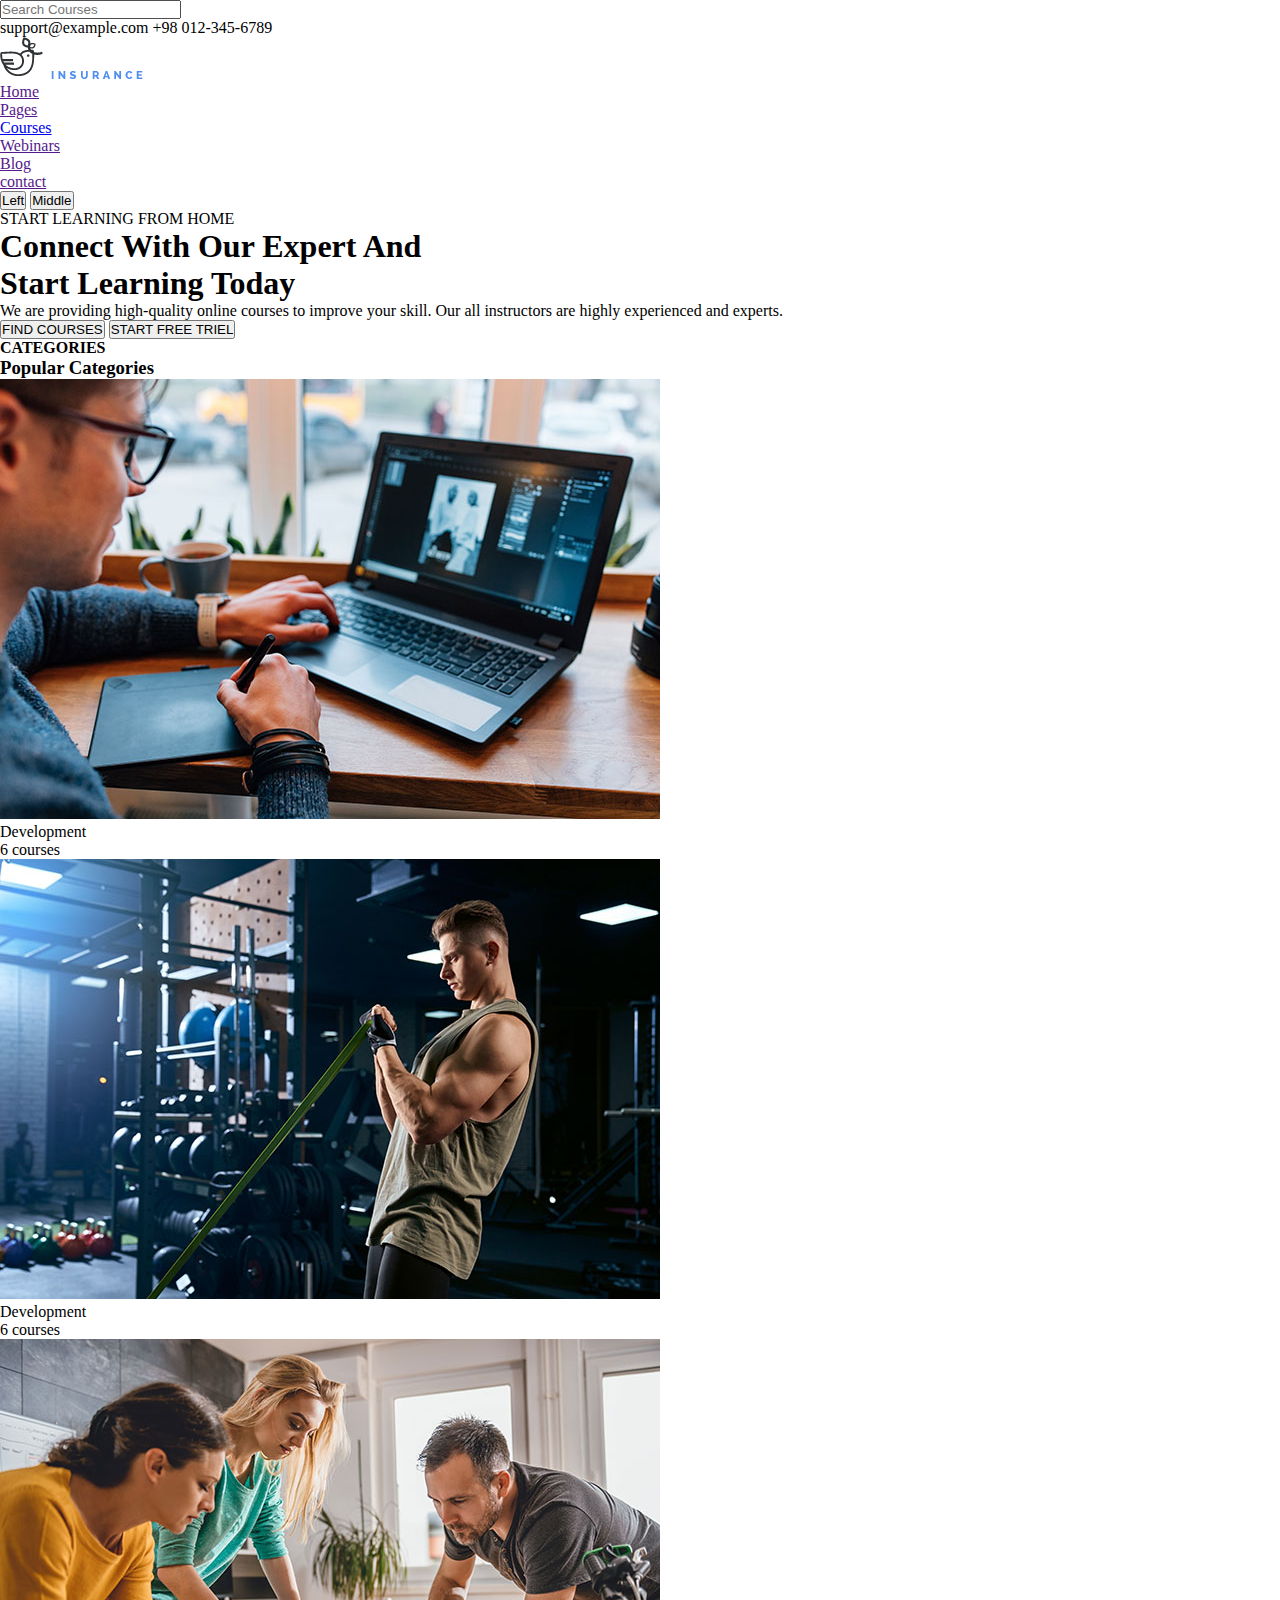
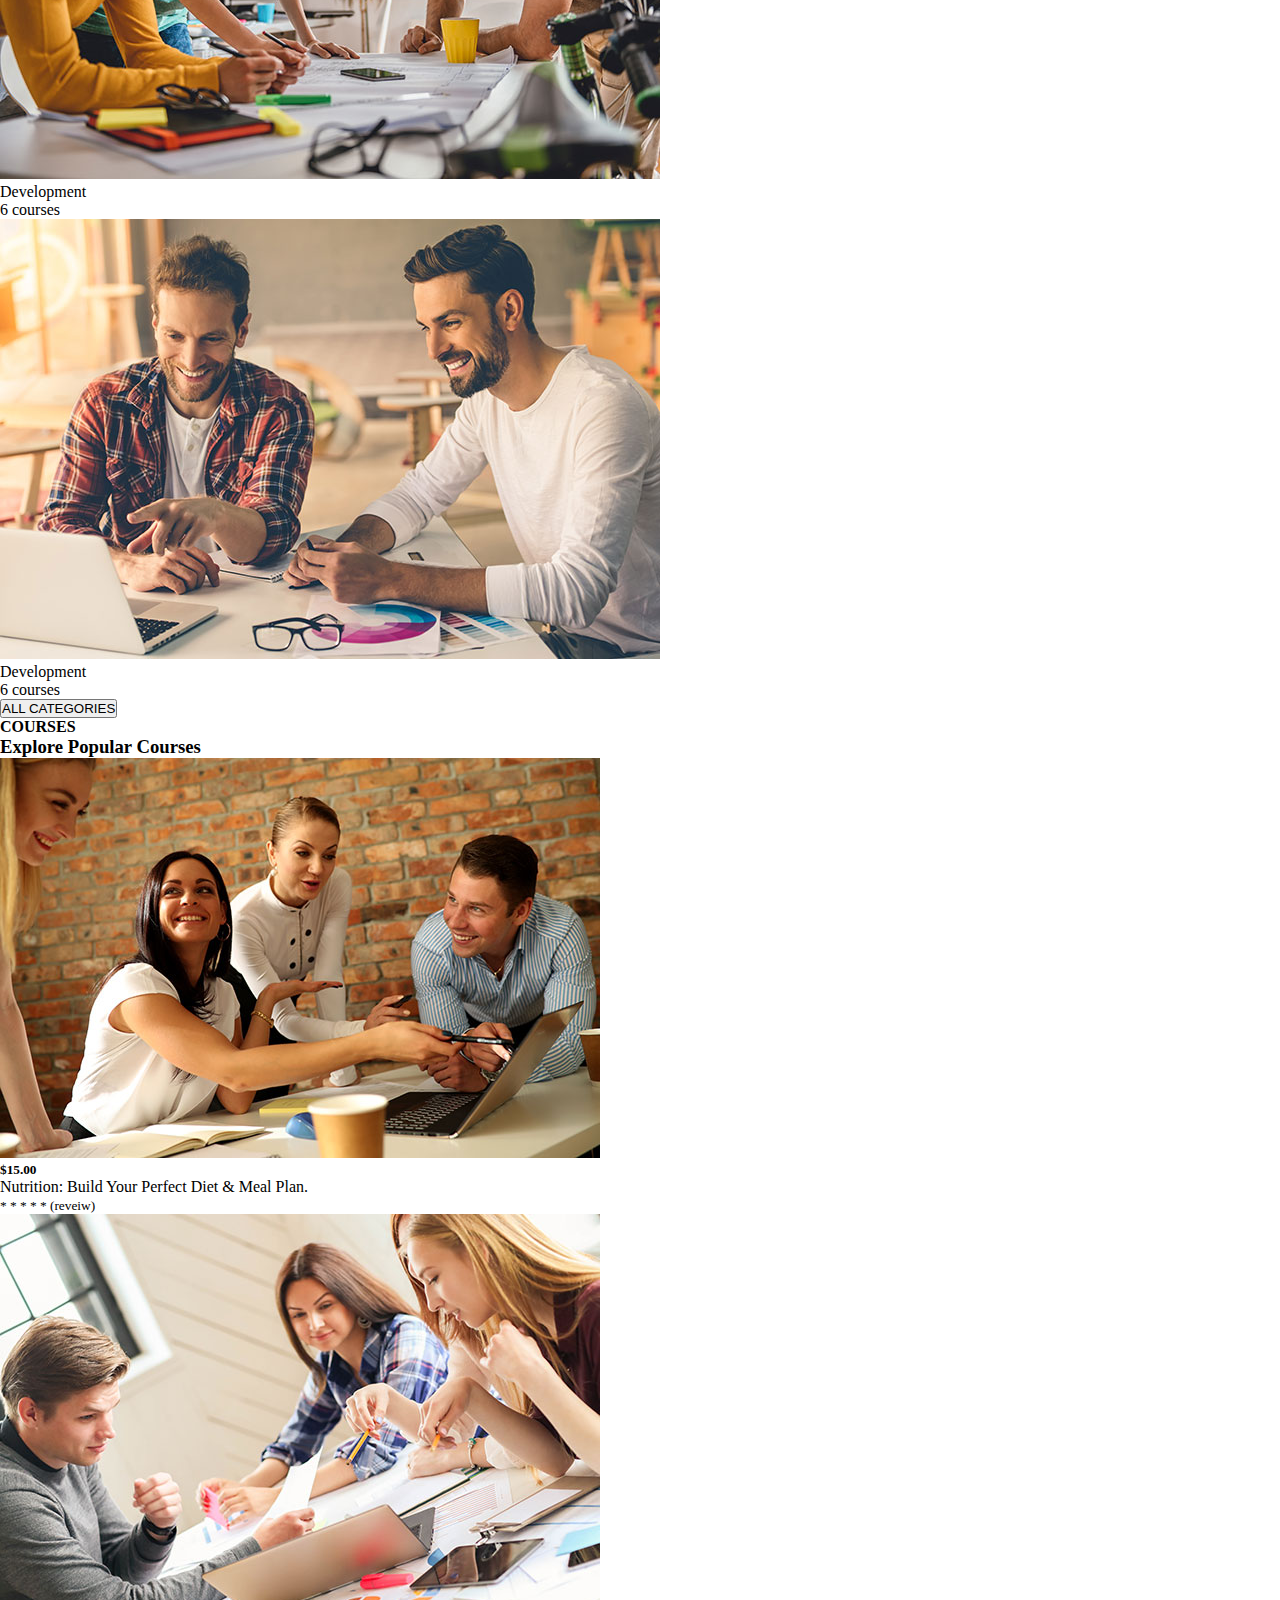
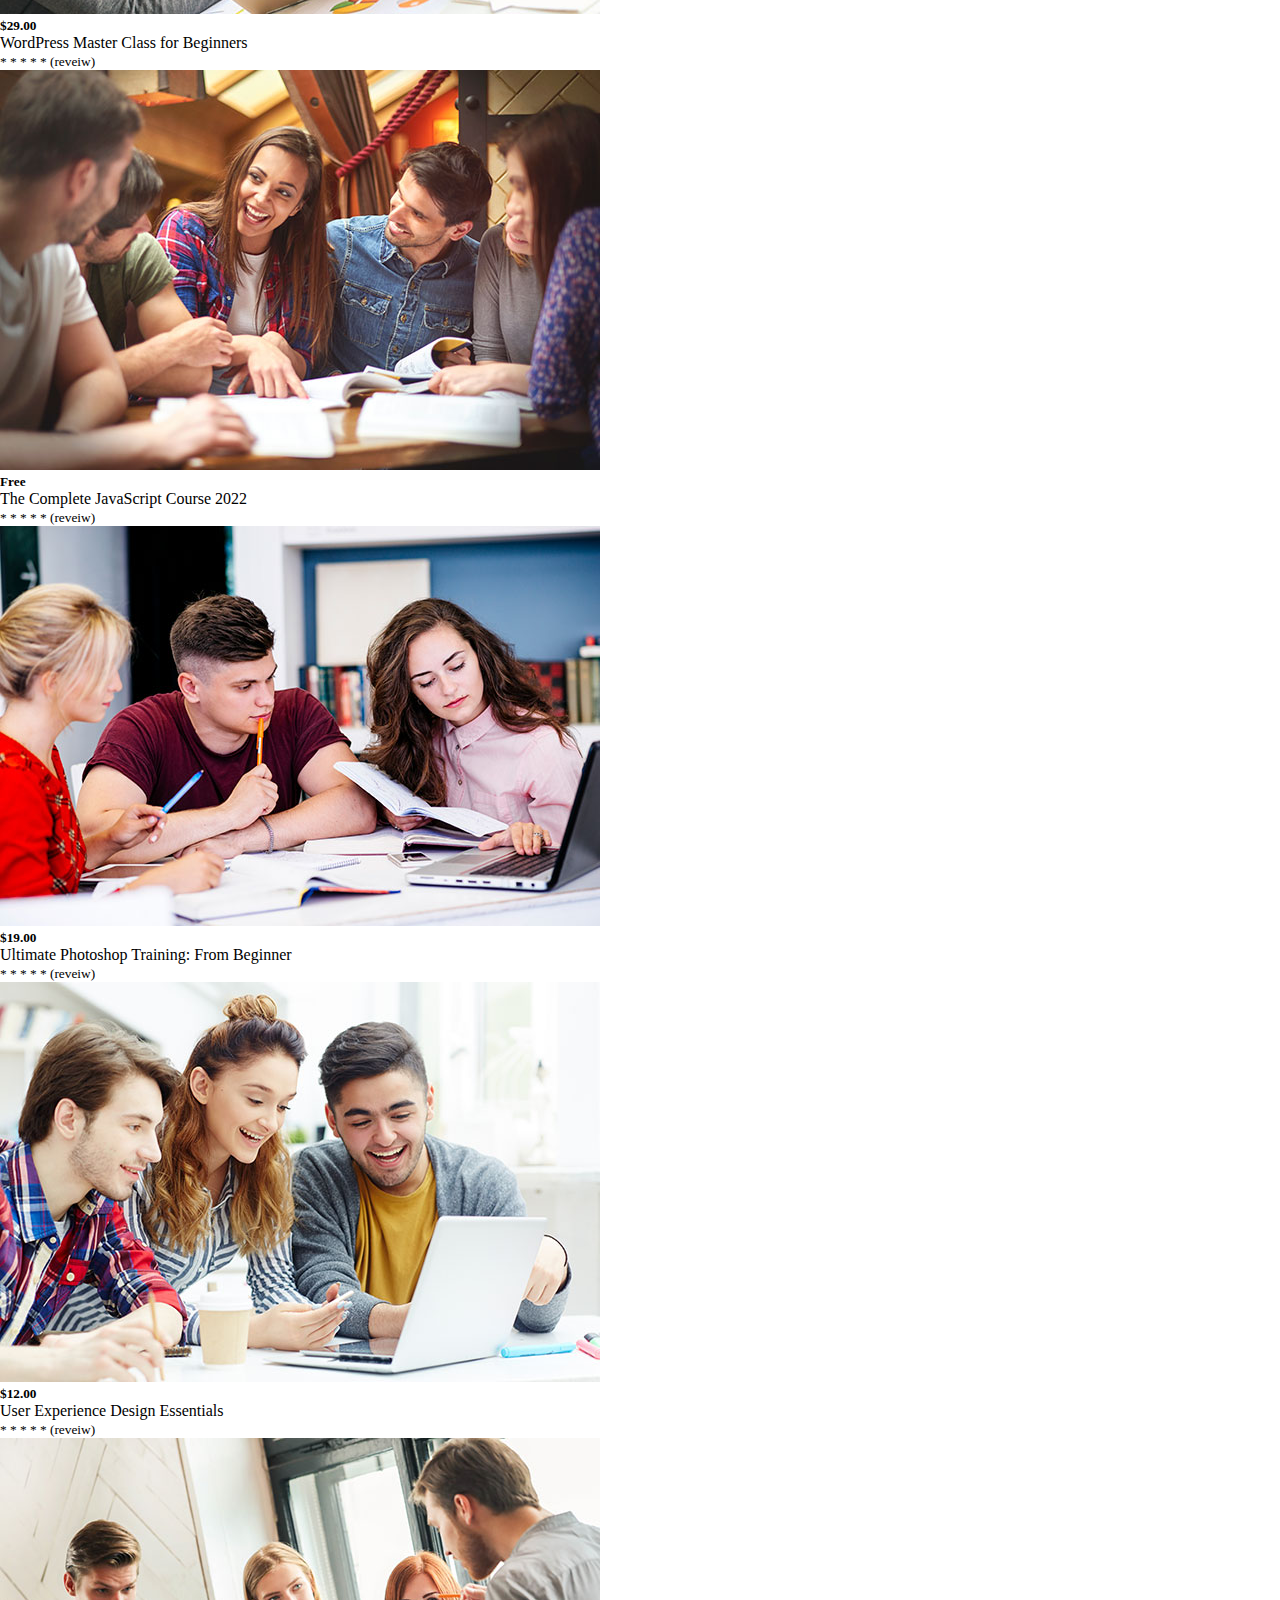
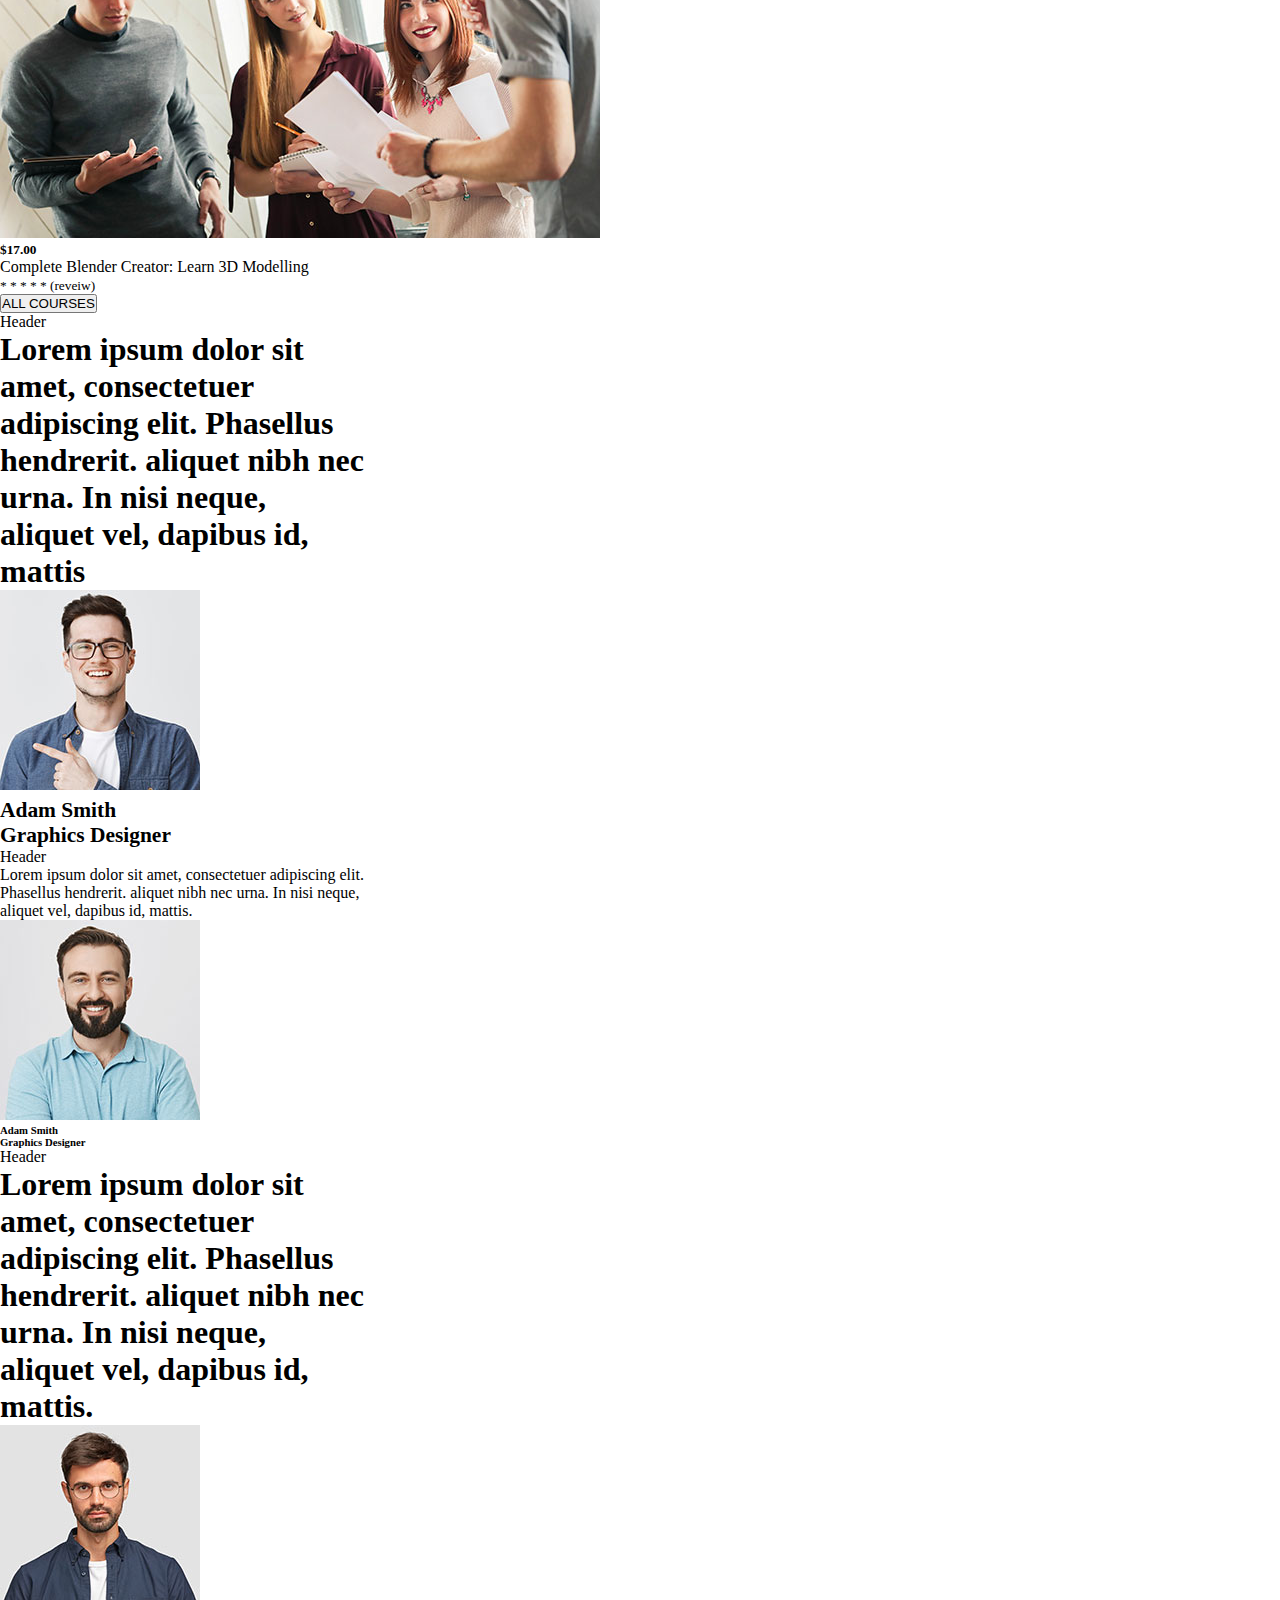
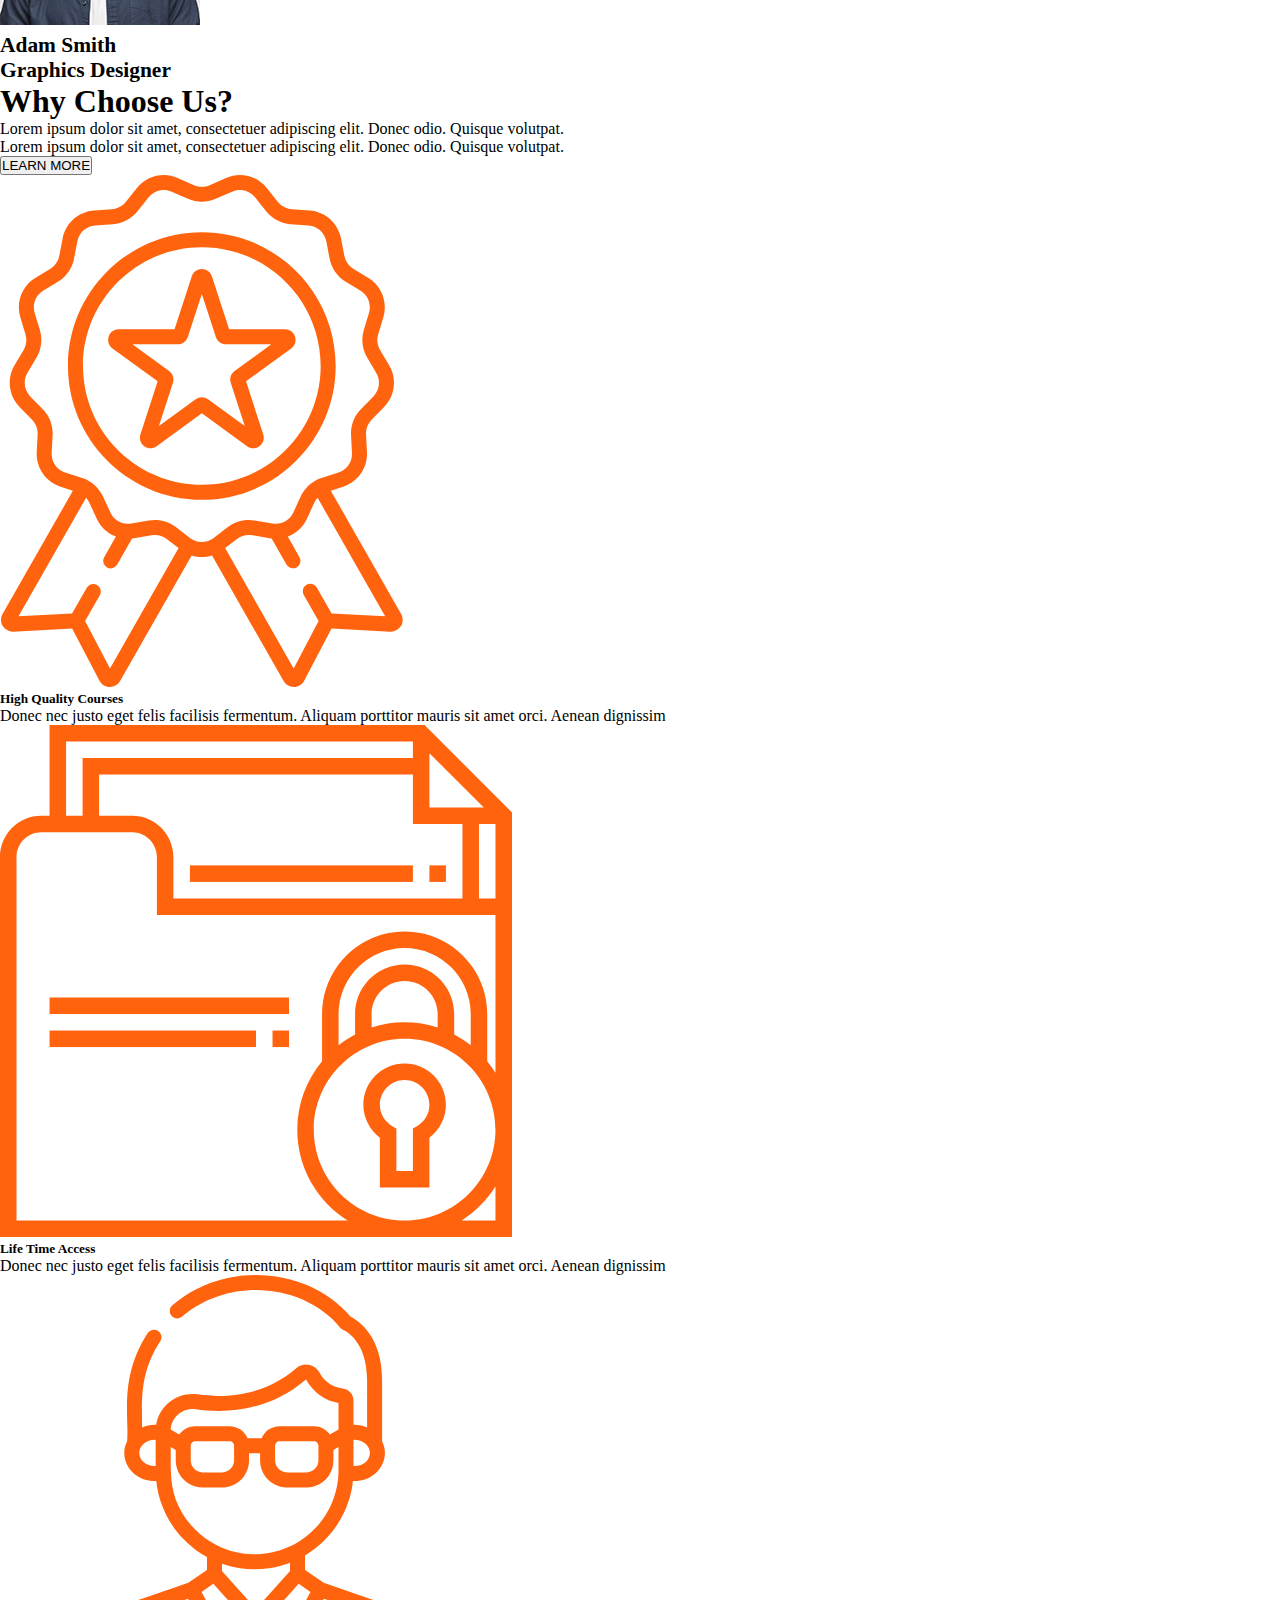
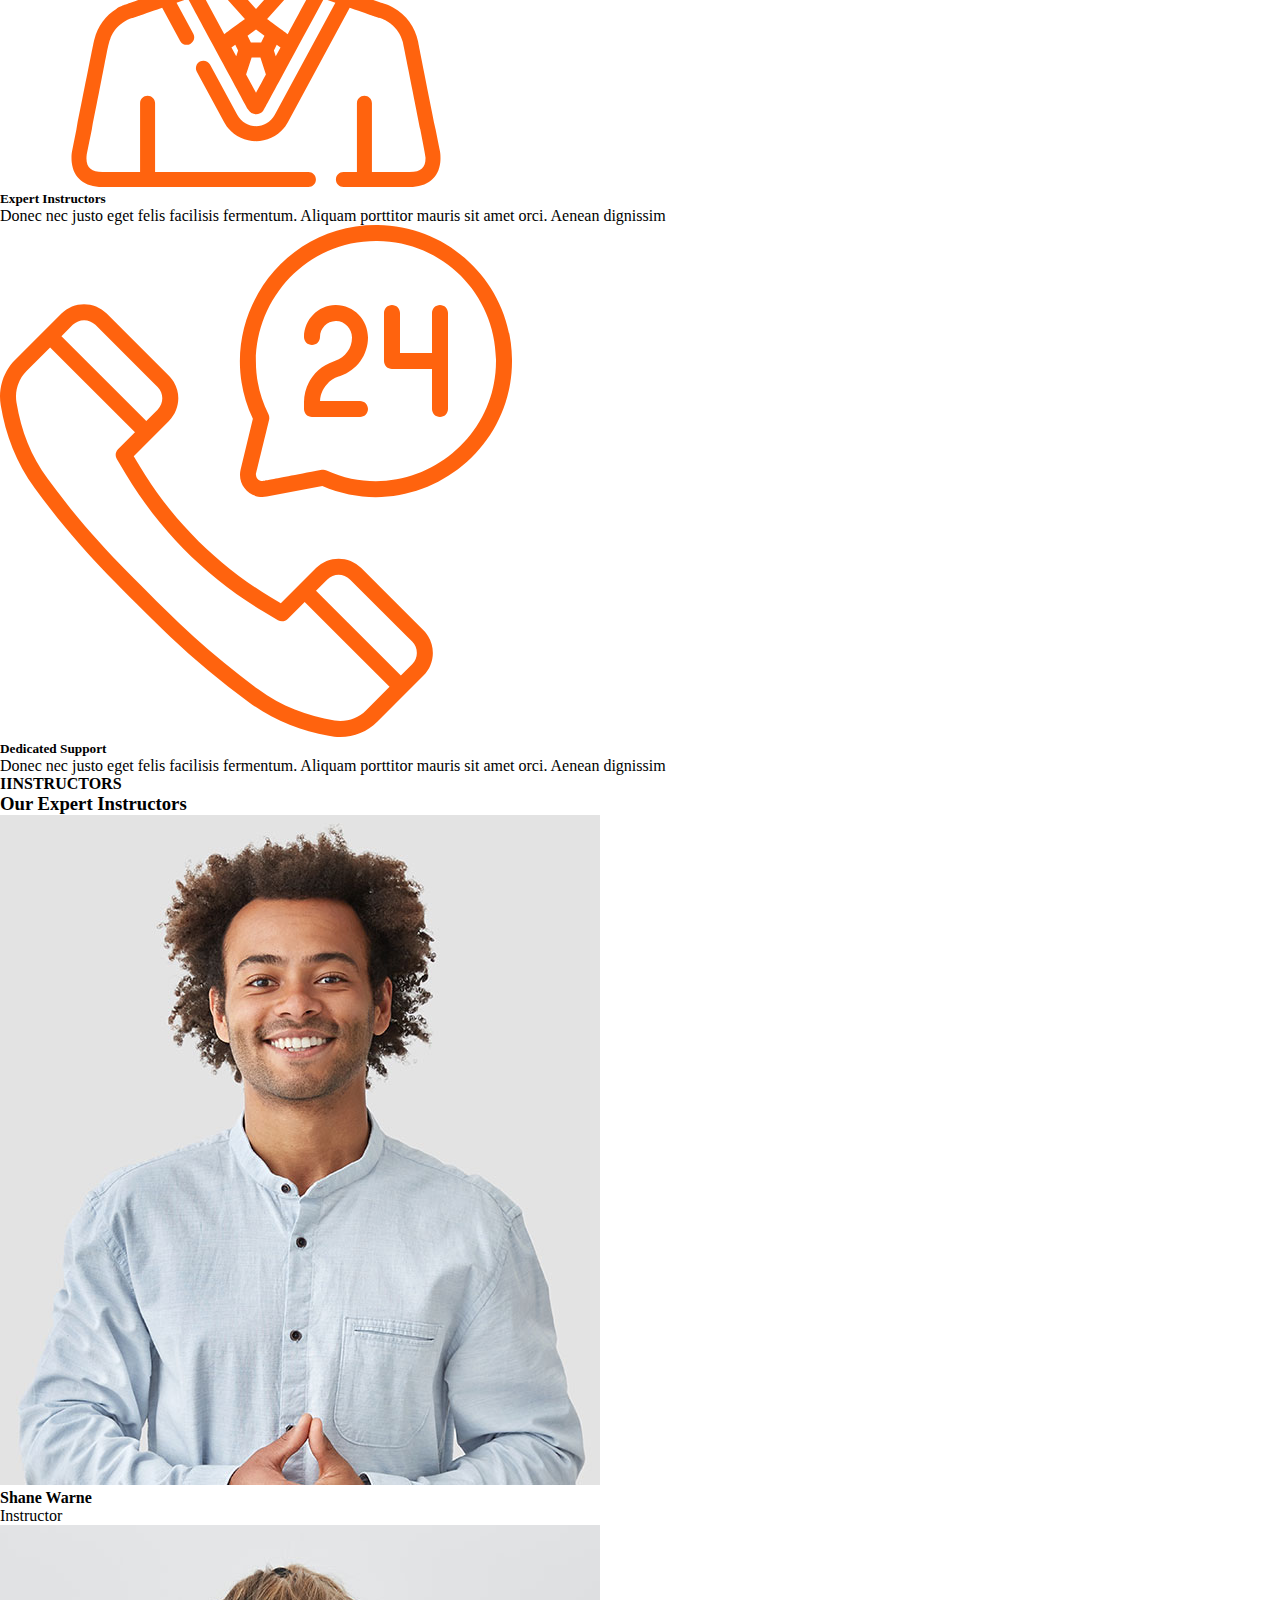
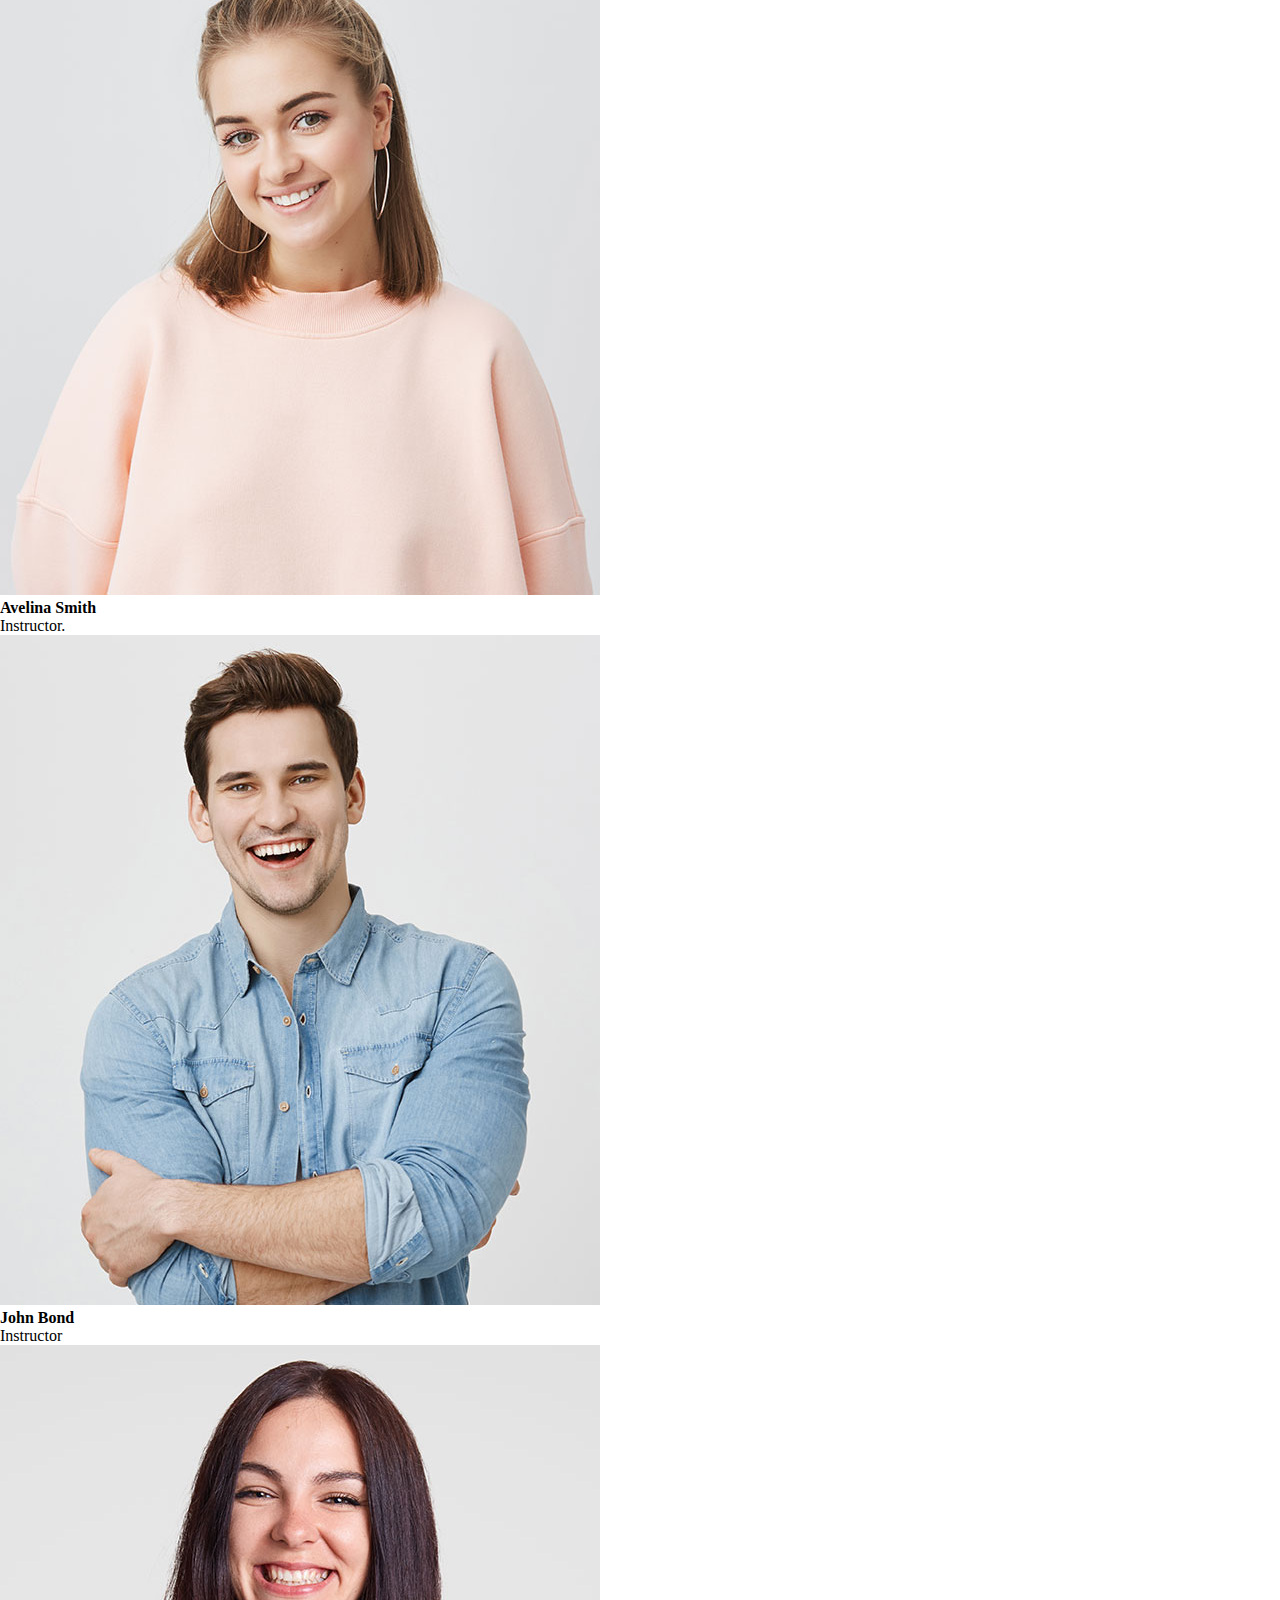
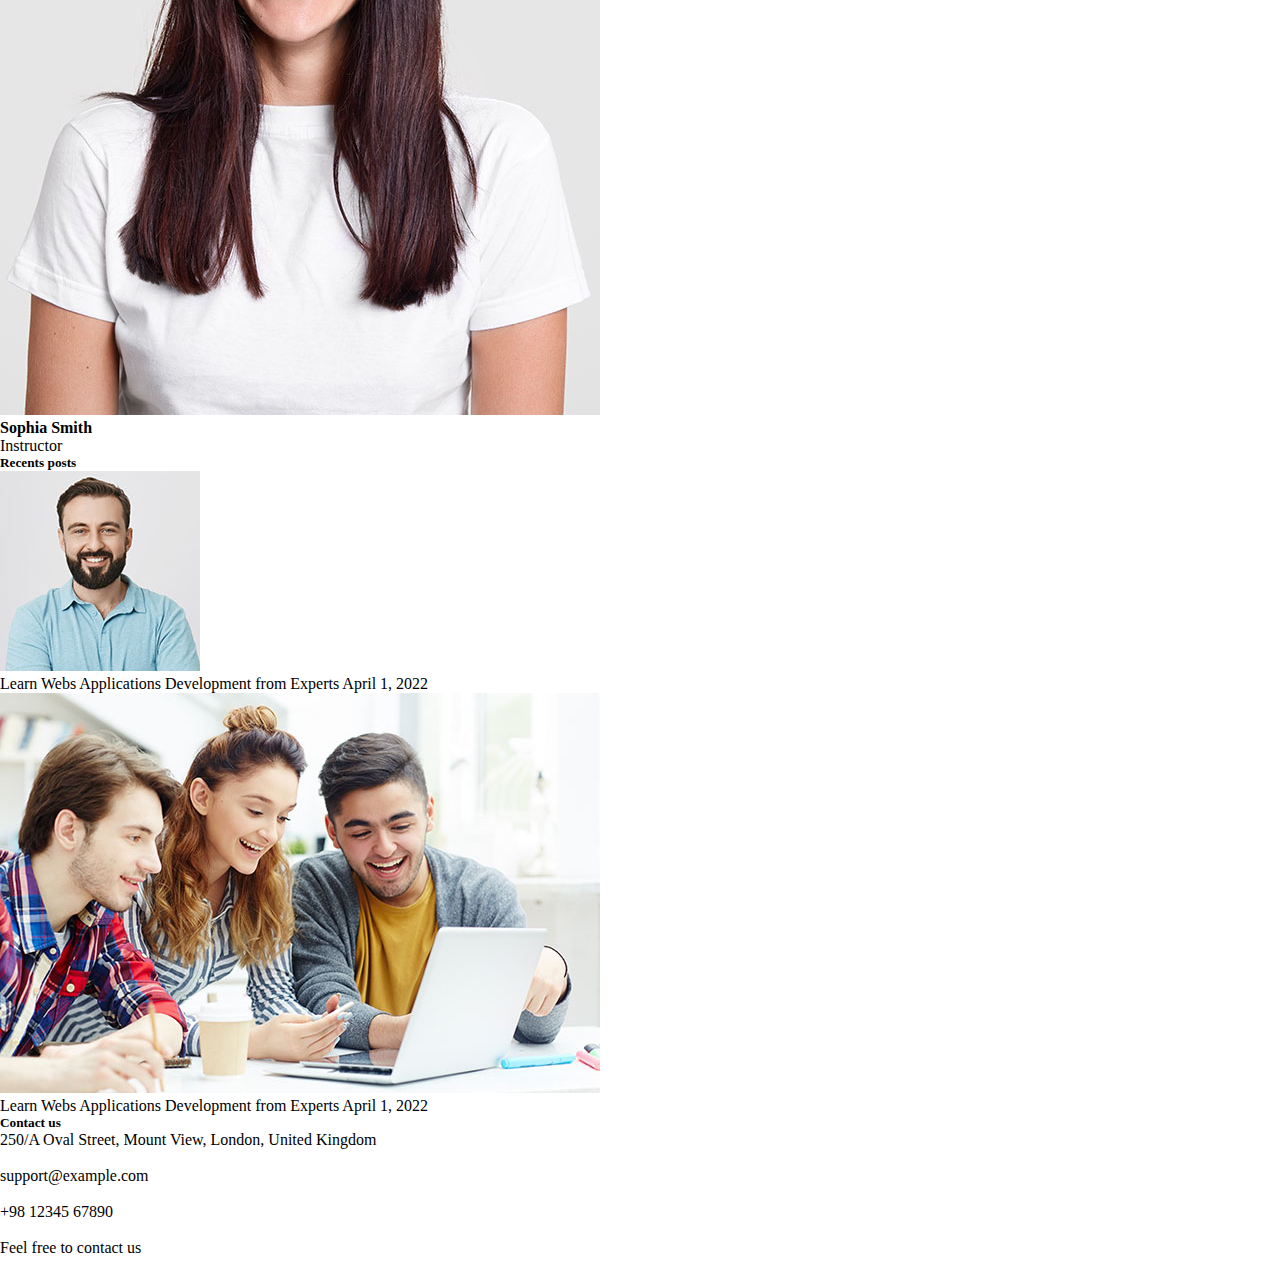
<file: index.html>
<!DOCTYPE html>
<html lang="en">

<head>
  <meta charset="UTF-8">
  <meta http-equiv="X-UA-Compatible" content="IE=edge">
  <meta name="viewport" content="width=device-width, initial-scale=1.0">
  <title>Document</title>
  <!-- bootstrape link  -->
  <link href="https://cdn.jsdelivr.net/npm/bootstrap@5.2.2/dist/css/bootstrap.min.css" rel="stylesheet"
    integrity="sha384-Zenh87qX5JnK2Jl0vWa8Ck2rdkQ2Bzep5IDxbcnCeuOxjzrPF/et3URy9Bv1WTRi" crossorigin="anonymous">
  <!-- font awesome link  -->
  <link rel="stylesheet" href="https://cdnjs.cloudflare.com/ajax/libs/font-awesome/6.2.0/css/all.min.css"
    integrity="sha512-xh6O/CkQoPOWDdYTDqeRdPCVd1SpvCA9XXcUnZS2FmJNp1coAFzvtCN9BmamE+4aHK8yyUHUSCcJHgXloTyT2A=="
    crossorigin="anonymous" referrerpolicy="no-referrer" />
  <!-- css link  -->
  <link rel="stylesheet" href="css/style.css">
  <link rel="stylesheet" href="css/responsive.css">
</head>

<body>
  <!-- section one started -->
  <div class="container-fluid navigation-bar-1">
    <div class="row  ">
      <div class="col-5">
        <div class="content-wrape-navbar  navigation-bar-1 d-flex align-items-center">
          <div class="container d-flex justify-content-center align-items-center">
            <form>
              <input class=" search-input" placeholder="Search Courses">
            </form>
          </div>
        </div>
      </div>
      <div class="col-4 ">
        <div class="d-flex align-items-center navigation-bar-1">
          <i class=" ps-1  fa-solid fa-envelope font-size-nav">
          </i><span class=" ps-1 pe-2 font-size-nav">support@example.com</span>
          <i class=" ps-1  fa-solid fa-phone font-size-nav"></i><span class=" ps-1 pe-1 font-size-nav"> +98
            012-345-6789</span>
        </div>
      </div>
      <div class=" ps-2 pe-2 col-3 d-flex  align-items-center">
        <i class=" ps-2 pe-2 fa-brands fa-twitter font-size-nav"></i>
        <i class=" ps-2 pe-2 fa-brands fa-linkedin-in font-size-nav"></i>
        <i class=" ps-2 pe-2 fa-brands fa-dribbble font-size-nav"></i>
      </div>
    </div>
  </div>
  <!-- section 1 end here -->

  <!-- section 2 started here -->
  <div class="navigation-bar-2 d-flex align-items-center">
    <div class="container-fluid ">
      <div class="row ">
        <div class="col-3">
          <img src="images/logo.png" alt="" class=" logo-img img-fluid">
        </div>
        <div class="col-6">
          <div class="container">
            <ul class="d-flex  fs-6  first-ul">
              <li><a href="" class=" pe-2 ps-2">Home</a></li>
              <li><a href="" class=" pe-2 ps-2">Pages</a></li>
              <li><a href="#categories-section" class=" pe-2 ps-2">Courses</a></li>
              <li><a href="" class=" pe-2 ps-2">Webinars</a></li>
              <li><a href="" class=" pe-2 ps-2">Blog</a></li>
              <li><a href="" class=" pe-2 ps-2">contact</a></li>
              <li><a href="" class=" pe-2 ps-2"><i class="fa-sharp fa-solid fa-cart-shopping"></i></a></li>
            </ul>
          </div>
        </div>
        <!-- buttons used from bootstrape -->
        <div class="col-3">
          <div class=" btn-group btn-group-sm  d-flex justify-content-start" role="group"
            aria-label="Small button group">
            <button type="button" class="btn  btn-courses border-secondary">Left</button>
            <button type="button" class="btn  btn-triel border-secondary">Middle</button>
          </div>
        </div>
      </div>
    </div>
    <!-- navigation bar 2 ends  -->
    <!-- section introduction img and text -->
  </div>
  <div class="container-fluid ">
    <div class="row ">
      <div class=" pt-5 pb-5 section-intro-img ">
        <!-- caption for website get center by using display flex  -->
        <div class=" justify-content-center align-items-center d-flex text-center ">
          <div class="container text-center pt-5 pb-5">
            <!-- caption text  -->
            <span class="caption-text-1 ">START LEARNING FROM HOME</span>
            <h1>Connect With Our Expert And <br> Start Learning Today</h1>
            <p>
              We are providing high-quality online courses to improve your skill. Our all instructors are highly
              experienced and experts.
            </p>
            <!-- button wrape div and buttons using custome css  -->
            <div class="container btns-wrap">
              <button type="button" class="btn btn-courses btn-lg">FIND COURSES</button>
              <button type="button" class="btn  btn-triel btn-lg">START FREE TRIEL</button>
            </div>
          </div>
        </div>
      </div>
    </div>
  </div>
  <!-- popular categories section -->
  <div class="popular-categories" id="categories-section">
    <div class="container-fluid pt-5 pb-5">
      <div class="row ">
        <h4 class="popular-categories-text-1 text-center ">CATEGORIES</h4>
        <h3 class="popular-categories-text-2 text-center">Popular Categories</h3>
      </div>
    </div>
    <!-- popular categories cards  -->
    <div class="row mt-5 pt-5 pb-5">
      <div class="col-xl-3 col-sm-12 col-12 col-lg-3 col-md-3 ">
        <div class="card h-100 w-100  d-flex justify-content-center">
          <img src="images/cat-1.jpg" class=" card-images img-fluid card-img-top p-2" alt="...">
          <div class="card-body">
            <p class=" card-text  d-flex justify-content-center align-items-center ">Development <br>
              6 courses</p>
          </div>
        </div>
      </div>
      <div class="  col-xl-3 col-sm-12 col-12 d col-lg-3 col-md-3">
        <div class="card   h-100 w-100  d-flex justify-content-center">
          <img src="images/cat-5.jpg" class=" card-images img-fluid card-img-top p-2" alt="...">
          <div class="card-body">
            <p class=" card-text  d-flex justify-content-center  ">Development <br>
              6 courses</p>
          </div>
        </div>
      </div>
      <div class=" col-xl-3 col-sm-12 col-12 col-lg-3 col-md-3 ">
        <div class="card h-100 w-100 d-flex justify-content-center">
          <img src="images/cat-3.jpg" class=" card-images img-fluid card-img-top p-2" alt="...">
          <div class="card-body">
            <p class=" card-text d-flex justify-content-center  ">Development <br>
              6 courses</p>
          </div>
        </div>
      </div>
      <div class="  col-xl-3 col-sm-12 col-12 col-lg-3 col-md-3 ">
        <div class="card h-100 w-100 d-flex justify-content-center">
          <img src="images/cat-4.jpg" class=" card-images img-fluid card-img-top p-2" alt="...">
          <div class="card-body">
            <p class=" card-text d-flex justify-content-center  ">Development <br>
              6 courses</p>
          </div>
        </div>
      </div>
      <div class="container d-flex mt-5  justify-content-center align-items-center ">
        <button type="button" class="btn btn-all-categories btn-lg mb-5">ALL CATEGORIES</button>
      </div>
    </div>
  </div>
  <!-- courses explore section star  -->
  <div class="container-fluid  courses-explore pt-5 pb-3 mt-5 mb-3">
    <div class="row ">
      <h4 class=".popular-categories-text-1 text-center">COURSES</h4>
      <h3 class=".popular-categories-text-2 text-center"> Explore Popular Courses</h3>
    </div>
    <div class="row  mt-5 pt-5">
      <div class="col-12 m-0 ">
        <div class="row row-cols-1 row-cols-md-3 g-4 d-flex justify-content-around">
          <div class="card h-100 m-0 d-flex justify-content-around">
            <img src="images/course-3.jpg" class="card-img-top p-2" alt="...">
            <div class="card-body">
              <h5 class="card-title card-text-2-num">$15.00</h5>
              <p class="card-text card-text-2">Nutrition: Build Your Perfect Diet & Meal Plan.</p>
            </div>
            <div class="card-footer">
              <small class="text-muted d-flex justify-content-centera align-items-center">* * * * *
                (reveiw)</small>
            </div>
          </div>
          <div class="card h-100 m-0">
            <img src="images/course-4.jpg" class="card-img-top p-2" alt="...">
            <div class="card-body">
              <h5 class="card-title card-text-2-num">$29.00</h5>
              <p class="card-text card-text-2">WordPress Master Class for Beginners</p>
            </div>
            <div class="card-footer">
              <small class="text-muted d-flex justify-content-centera align-items-center">* * * * *
                (reveiw)</small>
            </div>
          </div>
          <div class="card h-100 m-0">
            <img src="images/course-5.jpg" class="card-img-top p-2" alt="...">
            <div class="card-body">
              <h5 class="card-title card-text-2-num">Free</h5>
              <p class="card-text card-text-2">The Complete JavaScript Course 2022</p>
            </div>
            <div class="card-footer">
              <small class="text-muted d-flex justify-content-centera align-items-center">* * * * *
                (reveiw)</small>
            </div>
          </div>
        </div>
      </div>
    </div>
    <div class="row row-cols-1 row-cols-md-3 g-4">
      <div class="card h-100 m-0">
        <img src="images/course-9.jpg" class="card-img-top p-2" alt="...">
        <div class="card-body">
          <h5 class="card-title card-text-2-num">$19.00</h5>
          <p class="card-text card-text-2">Ultimate Photoshop Training: From Beginner</p>
        </div>
        <div class="card-footer">
          <small class="text-muted">* * * * * (reveiw)</small>
        </div>
      </div>
      <div>
        <div class="card h-100 m-0">
          <img src="images/course-10.jpg" class="card-img-top p-2" alt="...">
          <div class="card-body">
            <h5 class="card-title card-text-2-num">$12.00</h5>
            <p class="card-text card-text-2">User Experience Design Essentials</p>
          </div>
          <div class="card-footer">
            <small class="text-muted d-flex justify-content-centera align-items-center">* * * * * (reveiw)</small>
          </div>
        </div>
      </div>
      <div>
        <div class="card h-100 m-0">
          <img src="images/course-11.jpg" class="card-img-top p-2" alt="...">
          <div class="card-body">
            <h5 class="card-title card-text-2-num">$17.00</h5>
            <p class="card-text card-text-2">Complete Blender Creator: Learn 3D Modelling</p>
          </div>
          <div class="card-footer">
            <small class="text-muted d-flex justify-content-centera align-items-center">* * * * * (reveiw)</small>
          </div>
        </div>
      </div>
    </div>
    <div class="container-fluid d-flex mt-5  justify-content-center align-items-center ">
      <button type="button" class="btn btn-all-categories btn-lg">ALL COURSES</button>
    </div>
  </div>
  </div>
  </div>
  <!-- discount section  -->
  <div class="container-fluid pt-5 pb-5 mt-5 mb-3">
    <div class="row">
      <div class="col-12 col-md-12 col-xl-4 col-xxl-4 col-lg-4 ">
        <div class="card-wraper d-flex justify-content-around">
          <div class="card border-primary mb-3" style="max-width: 23rem;">
            <div class="card-header">Header</div>
            <div class="card-body">
              <h1 class="card-title"><i class="fa-solid quolans fa-quote-right"></i>
                <h1>
                  <p class="card-text text-left text-secondary pt-5">Lorem ipsum dolor sit amet, consectetuer adipiscing
                    elit. Phasellus hendrerit. aliquet nibh nec urna. In nisi neque, aliquet vel, dapibus id, mattis</p>
                  <div class="container d-flex ">
                    <div class=""><img src="images/client-3.jpg" class="clients mt-5 me-2 img-fluid "
                        alt=""></div>
                    <h6 class="text-dark mt-5 ms-5">
                      Adam Smith <br>
                      Graphics Designer</h6>
                  </div>
            </div>
          </div>
        </div>
      </div>
      <div class="col-12 col-md-12 col-xl-4 col-xxl-4 col-lg-4 ">
        <div class="card-wraper d-flex justify-content-around">
          <div class="card border-primary mb-3" style="max-width: 23rem;">
            <div class="card-header">Header</div>
            <div class=
              < h1 class="card-title"><i class="fa-solid quolans fa-quote-right"></i>
          </h1>
                  <p class="card-text text-left text-secondary pt-5">Lorem ipsum dolor sit amet, consectetuer adipiscing
                    elit. Phasellus hendrerit. aliquet nibh nec urna. In nisi neque, aliquet vel, dapibus id, mattis.
                  </p>
                  <div class="container d-flex ">
                    <div class=""><img src="images/client-1.jpg" class="clients mt-5 me-2  img-fluid"
                        alt=""></div>
                    <h6 class="text-dark mt-5 ms-5">
                      Adam Smith <br>
                      Graphics Designer</h6>
                  </div>
            </div>
          </div>
        </div>
      </div>
      <div class="col-12 col-md-12 col-xl-4 col-xxl-4 col-lg-4">
        <div class="card-wraper d-flex justify-content-around">
          <div class="card border-primary mb-3" style="max-width: 23rem;">
            <div class="card-header">Header</div>
            <div class="card-body">
              <div class="card-body">
                <h1 class="card-title"><i class="fa-solid quolans fa-quote-right"></i>
                  <h1>
                    <p class="card-text text-left text-secondary pt-5">Lorem ipsum dolor sit amet, consectetuer
                      adipiscing elit. Phasellus hendrerit. aliquet nibh nec urna. In nisi neque, aliquet vel, dapibus
                      id, mattis.</p>
                    <div class="container d-flex  justify-content-end">
                      <div class=""><img src="images/client-2.jpg" class="clients mt-5 me-2 img-fluid"
                          alt=""></div>
                      <h6 class="text-dark mt-5 ms-5">
                        Adam Smith <br>
                        Graphics Designer</h6>
                    </div>
              </div>
            </div>
          </div>
        </div>
      </div>
    </div>
  </div>
  </div>
  <!-- section 8 start  -->
  <section class="section-8">
    <div class="container">
      <div class="row pt-5 pb-5 ms-4 me-4 ">
        <div class="col-12 col-sm-12 col-xl-4 col-xxl-4 col-md-12">
          <h1> Why Choose Us?</h1>
          <p class="text-secondary">
            Lorem ipsum dolor sit amet, consectetuer adipiscing elit. Donec odio. Quisque volutpat.
          </p>
          <p class="text-secondary">
            Lorem ipsum dolor sit amet, consectetuer adipiscing elit. Donec odio. Quisque volutpat.
          </p>
          <div class="container d-flex mt-5  justify-content-start align-items-center ">
            <button type="button" class="btn btn-all-categories btn-lg ">LEARN MORE</button>
          </div>
        </div>
        <div class="col-12 col-sm-12 col-xl-4 col-xxl-4 col-md-12">
          <div class="container">
            <div class="d-flex ">
              <img src="images/ribbon.svg" class="svg-image-logo me-3 " alt="">
              <h5> High Quality Courses</h5>
            </div>
            <p class="ps-5 ms-3 text-secondary">Donec nec justo eget felis facilisis fermentum. Aliquam porttitor mauris
              sit amet orci. Aenean dignissim</p>
          </div>
          <div class="container">
            <div class="d-flex ">
              <img src="images/folder.svg" class="svg-image-logo me-3" alt="">
              <h5> Life Time Access</h5>
            </div>
            <p class="ps-5 ms-3 text-secondary">Donec nec justo eget felis facilisis fermentum. Aliquam porttitor mauris
              sit amet orci. Aenean dignissim</p>
          </div>
        </div>
        <div class="col-12 col-sm-12 col-xl-4 col-xxl-4 col-md-12">
          <div class="container">
            <div class="d-flex ">
              <img src="images/teacher.svg" class="svg-image-logo me-3" alt="">
              <h5>Expert Instructors</h5>
            </div>
            <p class="ps-5 ms-3 text-secondary">Donec nec justo eget felis facilisis fermentum. Aliquam porttitor mauris
              sit amet orci. Aenean dignissim</p>
          </div>
          <div class="container">
            <div class="d-flex ">
              <img src="images/24-hours.svg" class="svg-image-logo me-3" alt="">
              <h5>Dedicated Support</h5>
            </div>
            <p class="ps-5 ms-3 text-secondary">Donec nec justo eget felis facilisis fermentum. Aliquam porttitor mauris
              sit amet orci. Aenean dignissim</p>
          </div>
        </div>
      </div>
    </div>
  </section>
  <div class="container">
    <div class="row pe-0">
      <div class="col-12 pt-5 pe-0  text-center">
        <h4 class="section-4-text-1">IINSTRUCTORS</h4>
        <h3 class="section-4-text-2"> Our Expert Instructors</h3>
      </div>
    </div>
  </div>
  <section class="section-8 pt-5">
    <div class="container">
      <div class="row d-flex justify-content-around">
        <div class="card p-2" style="width: 18rem;">
          <img src="images/instructor-1.jpg" class="card-img-top" alt="...">
          <div class="card-body">
            <p class="card-text">
            <h4> Shane Warne</h4>
            Instructor</p>
          </div>
        </div>
        <div class="card p-2" style="width: 18rem;">
          <img src="images/instructor-2.jpg" class="card-img-top" alt="...">
          <div class="card-body">
            <p class="card-text">
            <h4> Avelina Smith</h4>
            Instructor.</p>
          </div>
        </div>
        <div class="card p-2" style="width: 18rem;">
          <img src="images/instructor-3.jpg" class="card-img-top" alt="...">
          <div class="card-body">
            <p class="card-text">
            <h4> John Bond</h4>
            Instructor</p>
          </div>
        </div>
        <div class="card p-2" style="width: 18rem;">
          <img src="images/instructor-4.jpg" class="card-img-top" alt="...">
          <div class="card-body">
            <p class="card-text">
            <h4> Sophia Smith</h4>
            Instructor</p>
          </div>
        </div>
      </div>
    </div>
  </section>
  <div class="footer mt-5">
    <div class="row pt-5">
      <div class="container-fluid d-flex ">
        <div class="col-6 ">
          <div class="container justify-content-around al">
            <h5 class="pt-5 pb-3 fs-1">Recents posts</h5>
            <div class="d-flex ">
              <img src="images/client-1.jpg" class=" footer-imgs m-2 me-3" alt="">
              <p class="fs-3">Learn Webs Applications Development from Experts
                April 1, 2022</p>
            </div>
            <div class="d-flex">
              <img src="images/course-10.jpg" class=" footer-imgs m-2 me-3" alt="">
              <p class="fs-3">Learn Webs Applications Development from Experts
                April 1, 2022</p>
            </div>
          </div>
        </div>
        <div class="col-6   ">
          <h5 class="pt-5 pb-3">Contact us</h5>
          <p class="fs-3">250/A Oval Street, Mount View, London, United Kingdom
            <br>
            <br>
            support@example.com <br> <br>
            +98 12345 67890 <br> <br>
            Feel free to contact us <br> <br>
          </p>
        </div>
      </div>
    </div>
  </div>
</body>

</html>
</file>
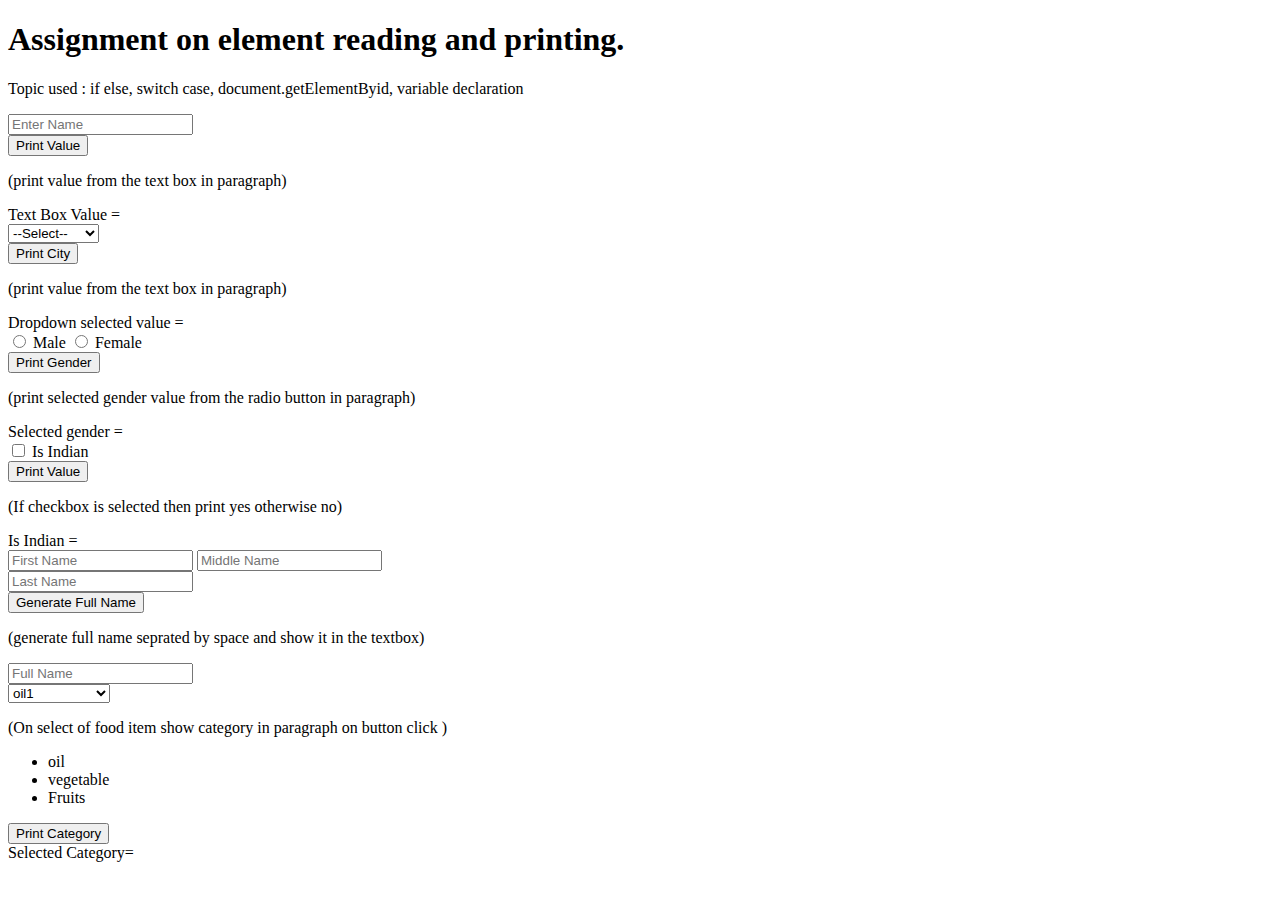
<file: index..html>
<!DOCTYPE html>
<html lang="en">

<head>
    <meta charset="UTF-8" />
    <meta http-equiv="X-UA-Compatible" content="IE=edge" />
    <meta name="viewport" content="width=device-width, initial-scale=1.0" />
    <title>Document</title>
    <!-- bootstrape link class -->
    <link href="https://cdn.jsdelivr.net/npm/bootstrap@5.2.2/dist/css/bootstrap.min.css" rel="stylesheet"
        integrity="sha384-Zenh87qX5JnK2Jl0vWa8Ck2rdkQ2Bzep5IDxbcnCeuOxjzrPF/et3URy9Bv1WTRi" crossorigin="anonymous" />
</head>

<body>
    <div class="form-body-wrape">
        <div class="container">
            <div class="row">
                <div class="heading-wrape rounded border ps-2 pe-2 pt-3 pb-3 mt-3 mb-3 bg-secondary text-white text-center">
                    <h1>Assignment on element reading and printing.</h1>
                    <p>
                        Topic used : if else, switch case, document.getElementByid,
                        variable declaration
                    </p>
                </div>
            </div>
            <div class="row">
                <div class="col-12 col-md-4 col-xl-4 col-sm-12 col-xxl-4">
                    <input type="text" placeholder="Enter Name" id="Fname"
                        class="rounded border w-100 m-1 text-center p-1 text-secondary" />
                </div>
                <div class="col-12 col-md-4 col-xl-4 col-sm-12 col-xxl-4">
                    <button class="btn btn-warning border-0" onclick="printvalue()">Print Value</button>
                    <br />
                    <p>(print value from the text box in paragraph)</p>
                </div>
                <div class="col-12 col-md-4 col-xl-4 col-sm-12 col-xxl-4">
                    <th>Text Box Value =</th>
                    <span id="FnamePrint"></span>
                </div>
            </div>
            <div class="row">
                <div class="col-12 col-md-4 col-xl-4 col-sm-12 col-xxl-4">
                    <select name="" id="SelectCity" class="rounded border rounded w-100 m-1 text-center p-1 text-secondary " onchange="printCityName()">
                        <option value="">--Select--</option>
                        <option value="kolhapur">kolhapur</option>
                        <option value="solapur">solapur</option>
                        <option value="pune">pune</option>
                        <option value="pandharpur">pandharpur</option>
                        <option value="mumbai">mumbai</option>
                    </select>
                </div>
                <div class="col-12 col-md-4 col-xl-4 col-sm-12 col-xxl-4">
                    <button class="btn btn-warning border-0"  onclick="printcityname()">Print City</button>
                    <br />
                    <p>(print value from the text box in paragraph)</p>
                </div>
                <div class="col-12 col-md-4 col-xl-4 col-sm-12 col-xxl-4">
                    <th>Dropdown selected value =</th>
                    <span id="SelectedCity"></span>
                </div>
            </div>
            <div class="row">
                <div class="col-12 col-md-4 col-xl-4 col-sm-12 col-xxl-4">
                    <input type="radio"  id="maleValue" value="Male" name="u"/>
                    <label for="Male"> Male</label>
                    <input type="radio" id="femaleValue" value="Female"   name="u" />
                    <label for="">Female</label>
                </div>
                <div class="col-12 col-md-4 col-xl-4 col-sm-12 col-xxl-4">
                    <button class="btn btn-warning border-0" onclick="checkgender()" >Print Gender</button>
                    <br />
                    <p>(print selected gender value from the radio button in paragraph)</p>
                </div>
                <div class="col-12 col-md-4 col-xl-4 col-sm-12 col-xxl-4">
                    <th>Selected gender =</th>
                    <span id="GenderName"></span>
                </div>
            </div>
            <div class="row">
                <div class="col-12 col-md-4 col-xl-4 col-sm-12 col-xxl-4">
                    <input type="checkbox" value="Yes" class=""  id="IsIndianCheck" />
                    <label for="">Is Indian</label>
                </div>
                <div class="col-12 col-md-4 col-xl-4 col-sm-12 col-xxl-4">
                    <button class="btn btn-warning border-0" onclick="IndianCheck()">Print Value</button>
                    <br />
                    <p>(If checkbox is selected then print yes otherwise no)</p>
                </div>
                <div class="col-12 col-md-4 col-xl-4 col-sm-12 col-xxl-4">
                    <th>Is Indian =</th>
                    <span id="Indian"></span>
                </div>
            </div>
<div class="row">
    <div class="col-12 col-md-4 col-xl-4 col-sm-12 col-xxl-4">
        <input type="text" placeholder="First Name" id="FirstName"
            class="rounded border  m-1 text-center p-1 text-secondary" />
            <input type="text" placeholder="Middle Name" id="MiddleName"
                class="rounded border  m-1 text-center p-1 text-secondary" />
        </div>
        <div class="col-12 col-md-4 col-xl-4 col-sm-12 col-xxl-4">
            <div class="row">
                <div class="col-6 col-xl-6 col-xxl-6 col-sm-12 col-md-12"><input type="text" placeholder="Last Name" id="LastName"
                    class="rounded border  m-1 text-center p-1 text-secondary" /></div>
                    <div class="col-6 col-xl-6 col-xxl-6 col-sm-12 col-md-12"><button class="btn btn-warning border-0" onclick="GenerateFullname()">Generate Full Name</button> <br>
                        <p>(generate full name seprated by space and show it in the textbox)</p></div>
                    </div>
                </div>
                <div class="col-12 col-md-4 col-xl-4 col-sm-12 col-xxl-4">
                    <input type="text" placeholder="Full Name" id="FullName"
                    class="rounded border  m-1 text-center p-1 text-secondary w-100" />
                </div>
            </div>
            <div class="row">
                <div class="col-12 col-md-4 col-xl-4 col-sm-12 col-xxl-4">
                    <select name="" id="SelectItems" class=" rounded  m-1 p-1 text-secondary w-100">
                        <option value="oil1">oil1</option>
                        <option value="oil2">oil2</option>
                        <option value="oil3">oil3</option>
                        <option value="pattagobi">pattagobi</option>
                        <option value="carrot">carrot</option>
                        <option value="tomato">tomato</option>
                        <option value="apple">apple</option>
                        <option value="mango">mango</option>
                        <option value="watermellone">watermellone</option>
                    </select>
                    <p>(On select of food item show category in paragraph on button click )</p>
                    <ul>
                        <li>oil </li>
                        <li>vegetable</li>
                        <li>Fruits</li>
                    </ul>
                </div>
                <div class="col-12 col-md-4 col-xl-4 col-sm-12 col-xxl-4">
                    <button class="btn btn-warning border-0" onclick="printcategory()">Print Category</button>
                </div>
                <div class="col-12 col-md-4 col-xl-4 col-sm-12 col-xxl-4">
                    <label for="">Selected Category=</label> <span id="printCategory"></span>
                </div>
            </div>
            <script>
                function printvalue(){
                    var NameValue =document.getElementById('Fname').value;
                    document.getElementById('FnamePrint').innerHTML=NameValue;
                }
                function printCityName(){
                    var CityValue =document.getElementById('SelectCity').value;
                    document.getElementById('SelectedCity').innerHTML = CityValue;
                }
    
                // male female check js 
                function checkgender(){
                    var maleRadio=document.getElementById('maleValue');
                    var femaleRadio=document.getElementById('femaleValue');
                    if(maleRadio.checked==true){
                        document.getElementById('GenderName').innerHTML=maleRadio.value; 
                    }
                    else if(femaleRadio.checked==true){
                        document.getElementById('GenderName').innerHTML=femaleRadio.value; 
                    }
                    else{
                        alert('please select gender')
                    }
                }
                // indian is or not check box js
                function IndianCheck(){
                    var checkbox=document.getElementById('IsIndianCheck');
                    if(checkbox.checked==true){
                        document.getElementById('Indian').innerHTML=checkbox.value;
                    }
                    else if(checkbox.checked==false){
                        document.getElementById('Indian').innerHTML="NO";
                    }
                }
                // generating full name 
function GenerateFullname(){
    var fnamefull=document.getElementById('FirstName').value;
    var mnamefull=document.getElementById('MiddleName').value;
    var lnamefull=document.getElementById('LastName').value;
    document.getElementById('FullName').value=fnamefull+" "+mnamefull+" "+lnamefull;

}

function printcategory(){
    var getCategory =document.getElementById('SelectItems').value;
    switch (getCategory){

        case 'oil1':{ document.getElementById('printCategory').innerHTML='oil';

    break;
    }
        case 'oil2':{ document.getElementById('printCategory').innerHTML='oil';

    break;
    }
        case 'oil3':{ document.getElementById('printCategory').innerHTML='oil';

    break;
    }
        case 'pattagobi':{ document.getElementById('printCategory').innerHTML='Vegetable';break;
        
        
    }
    case 'carrot':{ document.getElementById('printCategory').innerHTML='Vegetable';break;
    
    
}
case 'tomato':{ document.getElementById('printCategory').innerHTML='Vegetable';break;


}
case 'apple':{ document.getElementById('printCategory').innerHTML='fruits'

}
break;
case 'mango':{ document.getElementById('printCategory').innerHTML='fruits'

}
break;
case 'watermellone':{ document.getElementById('printCategory').innerHTML='fruits'

}
break;
    }
}

            </script>












</body>

</html>
</file>
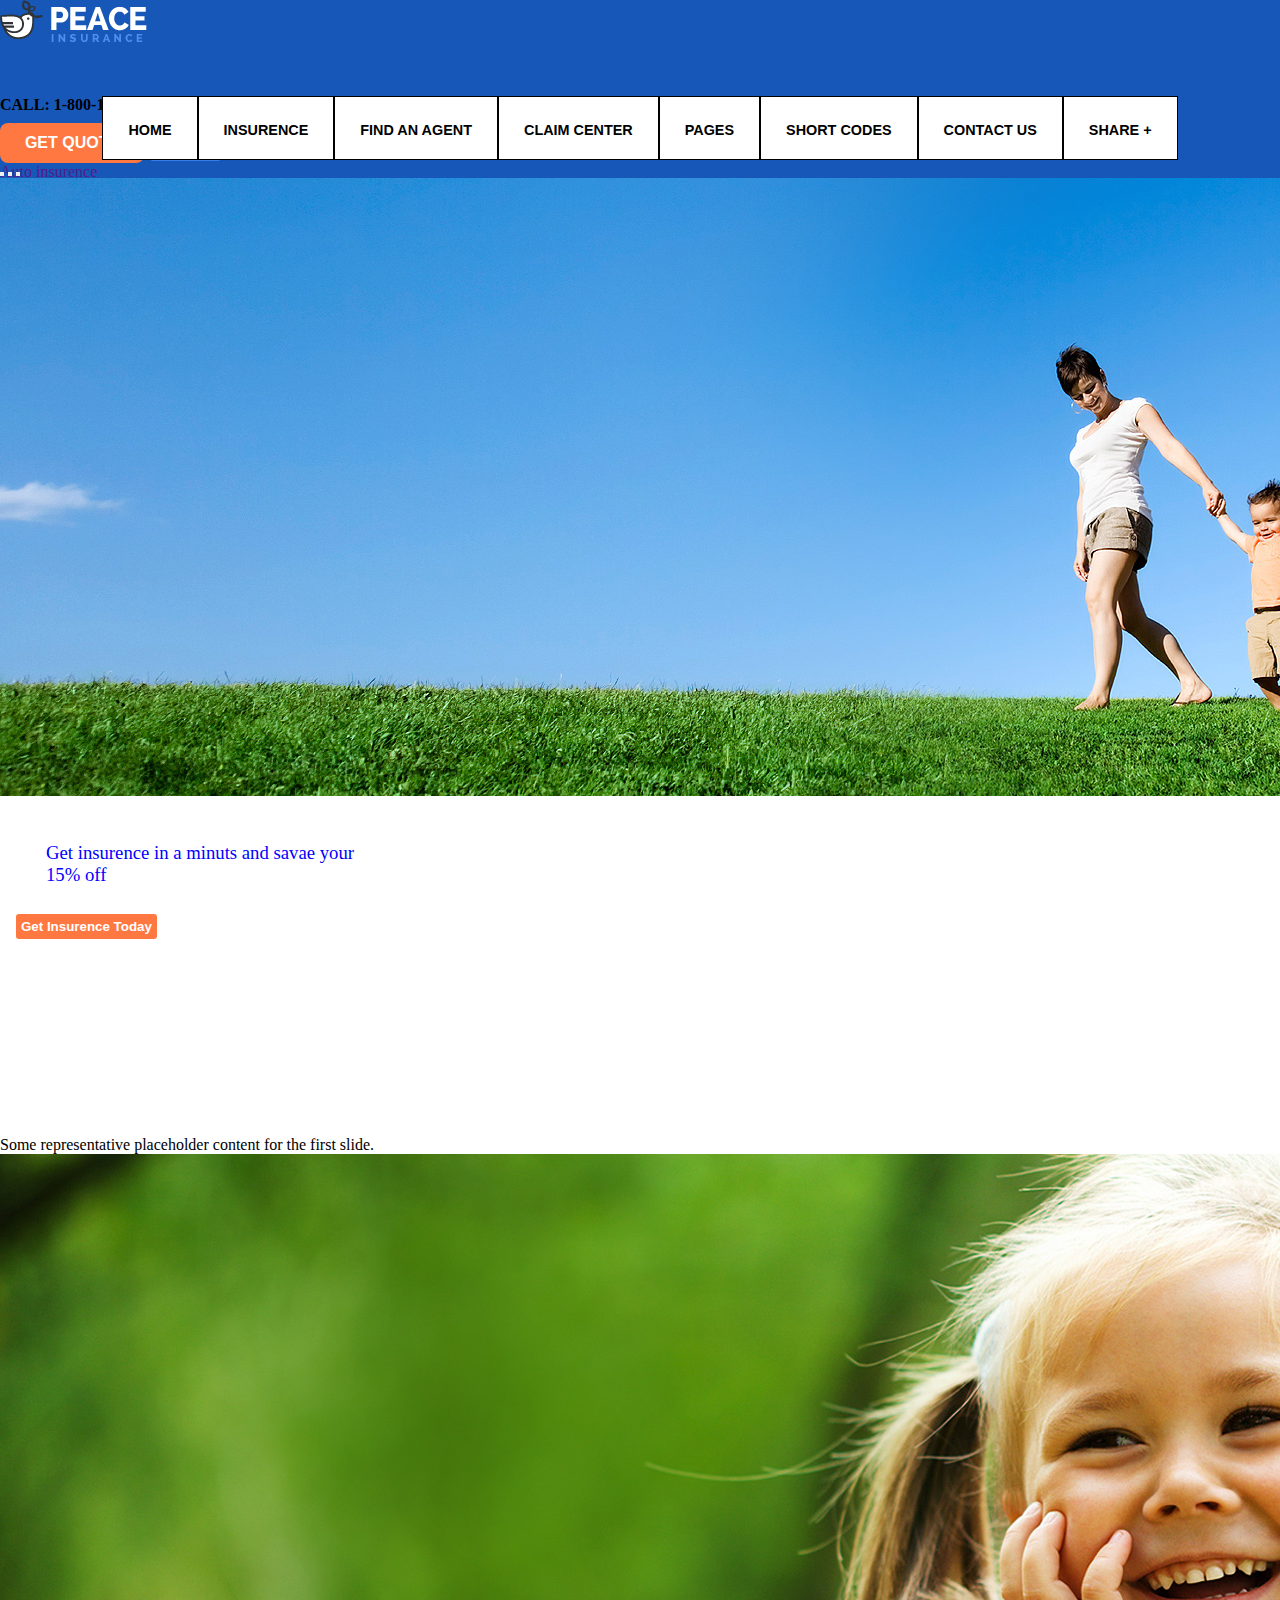
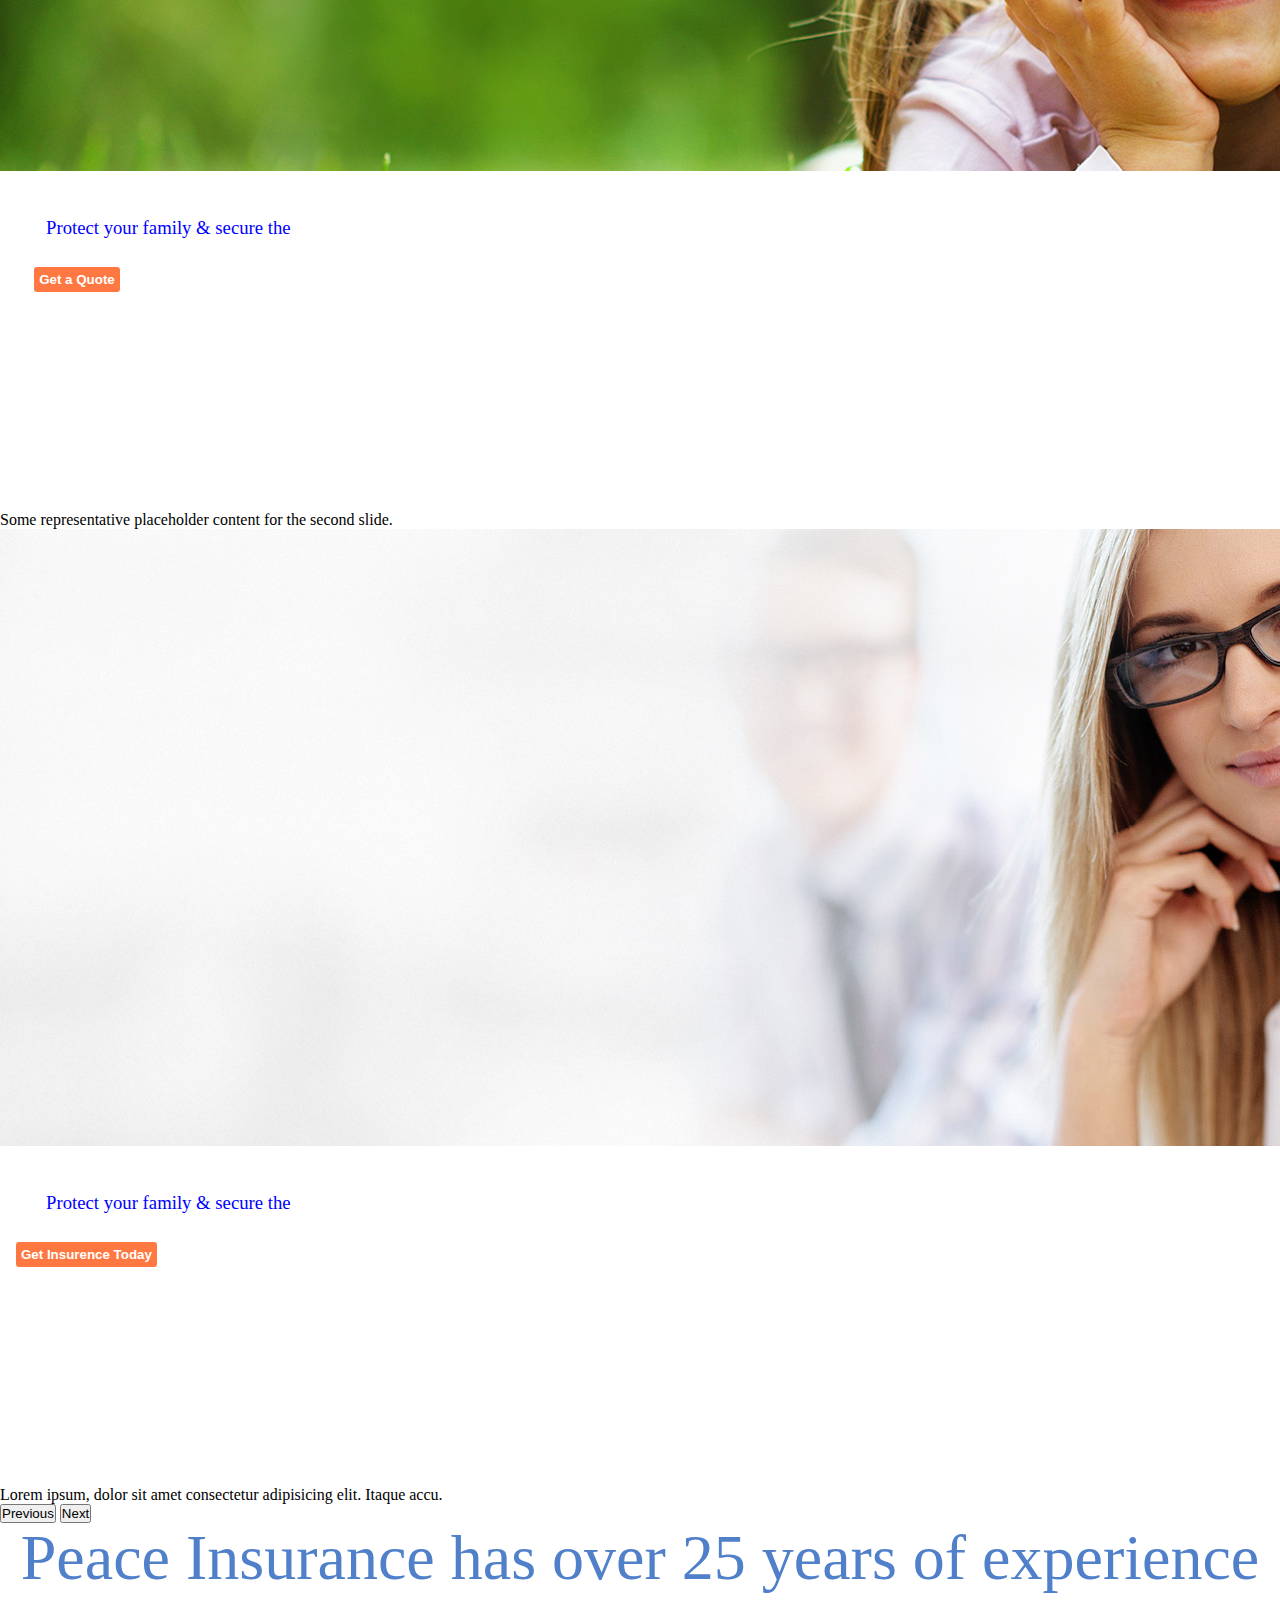
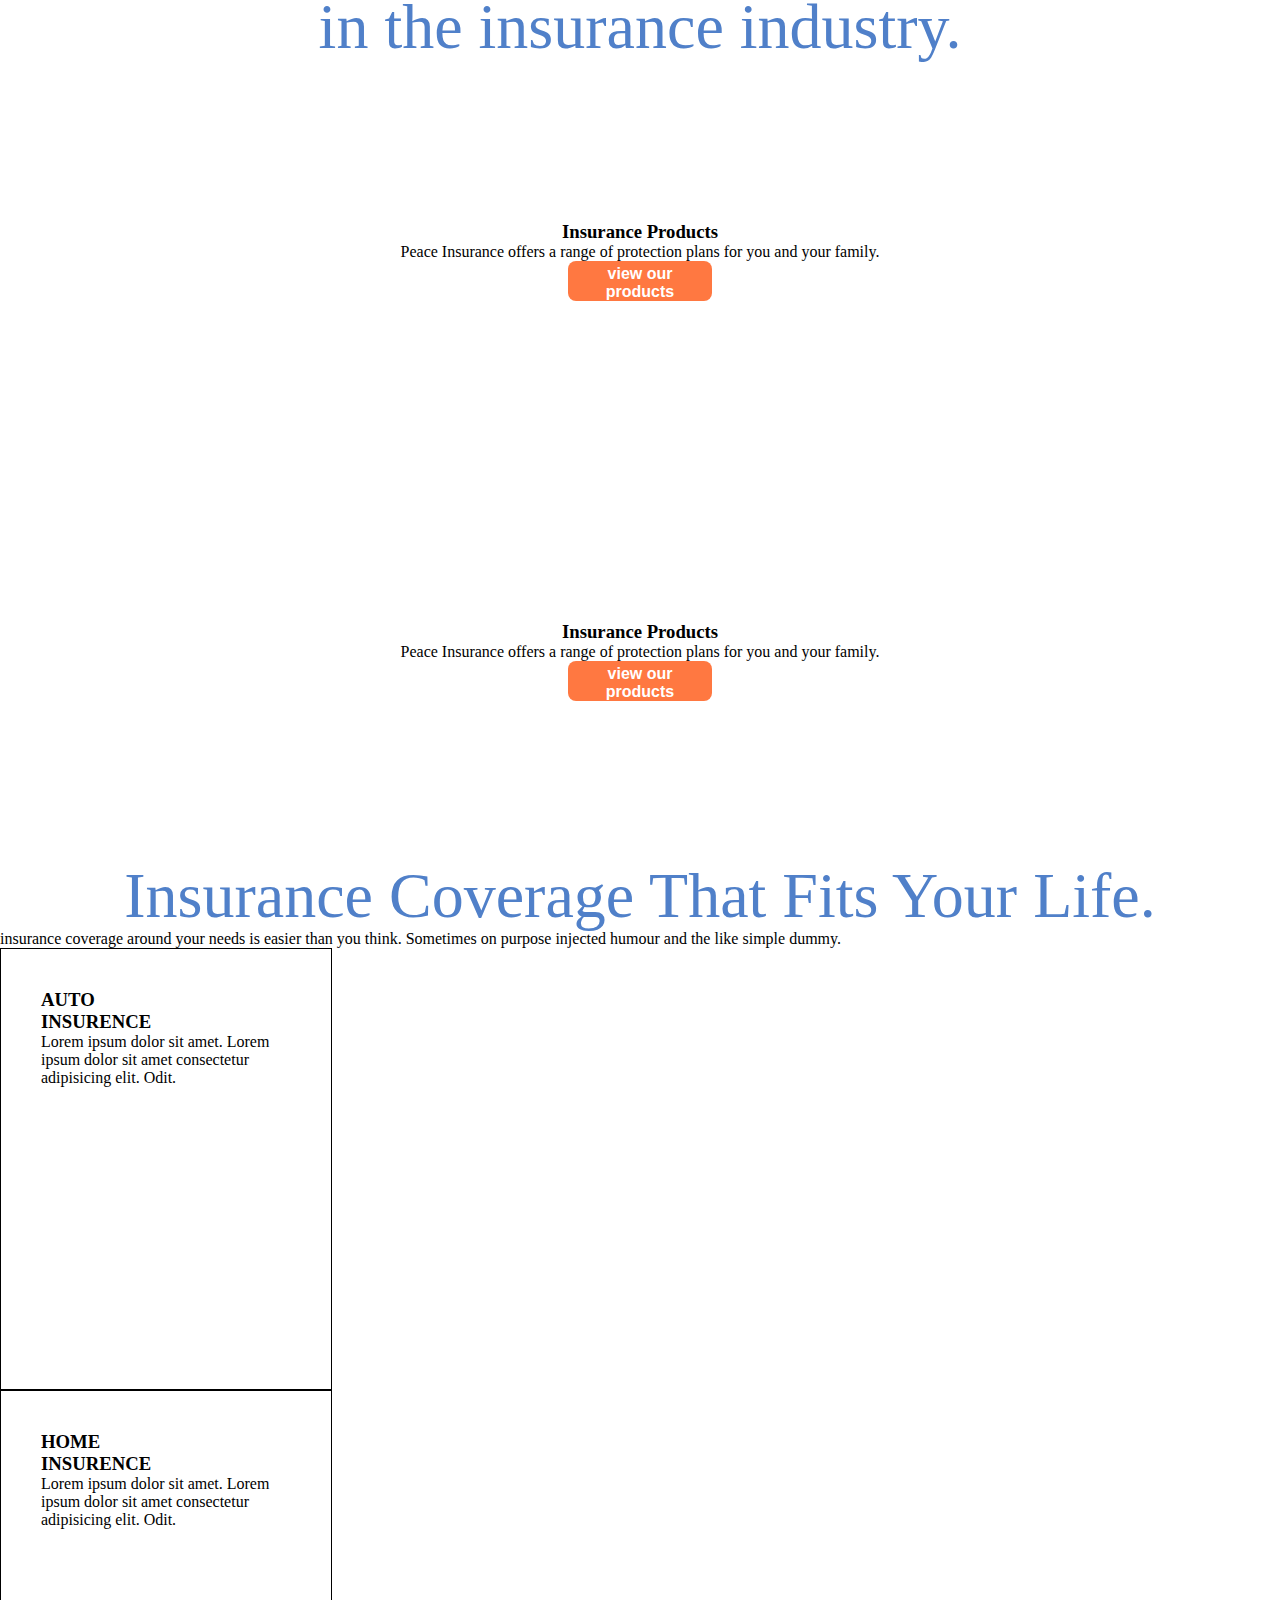
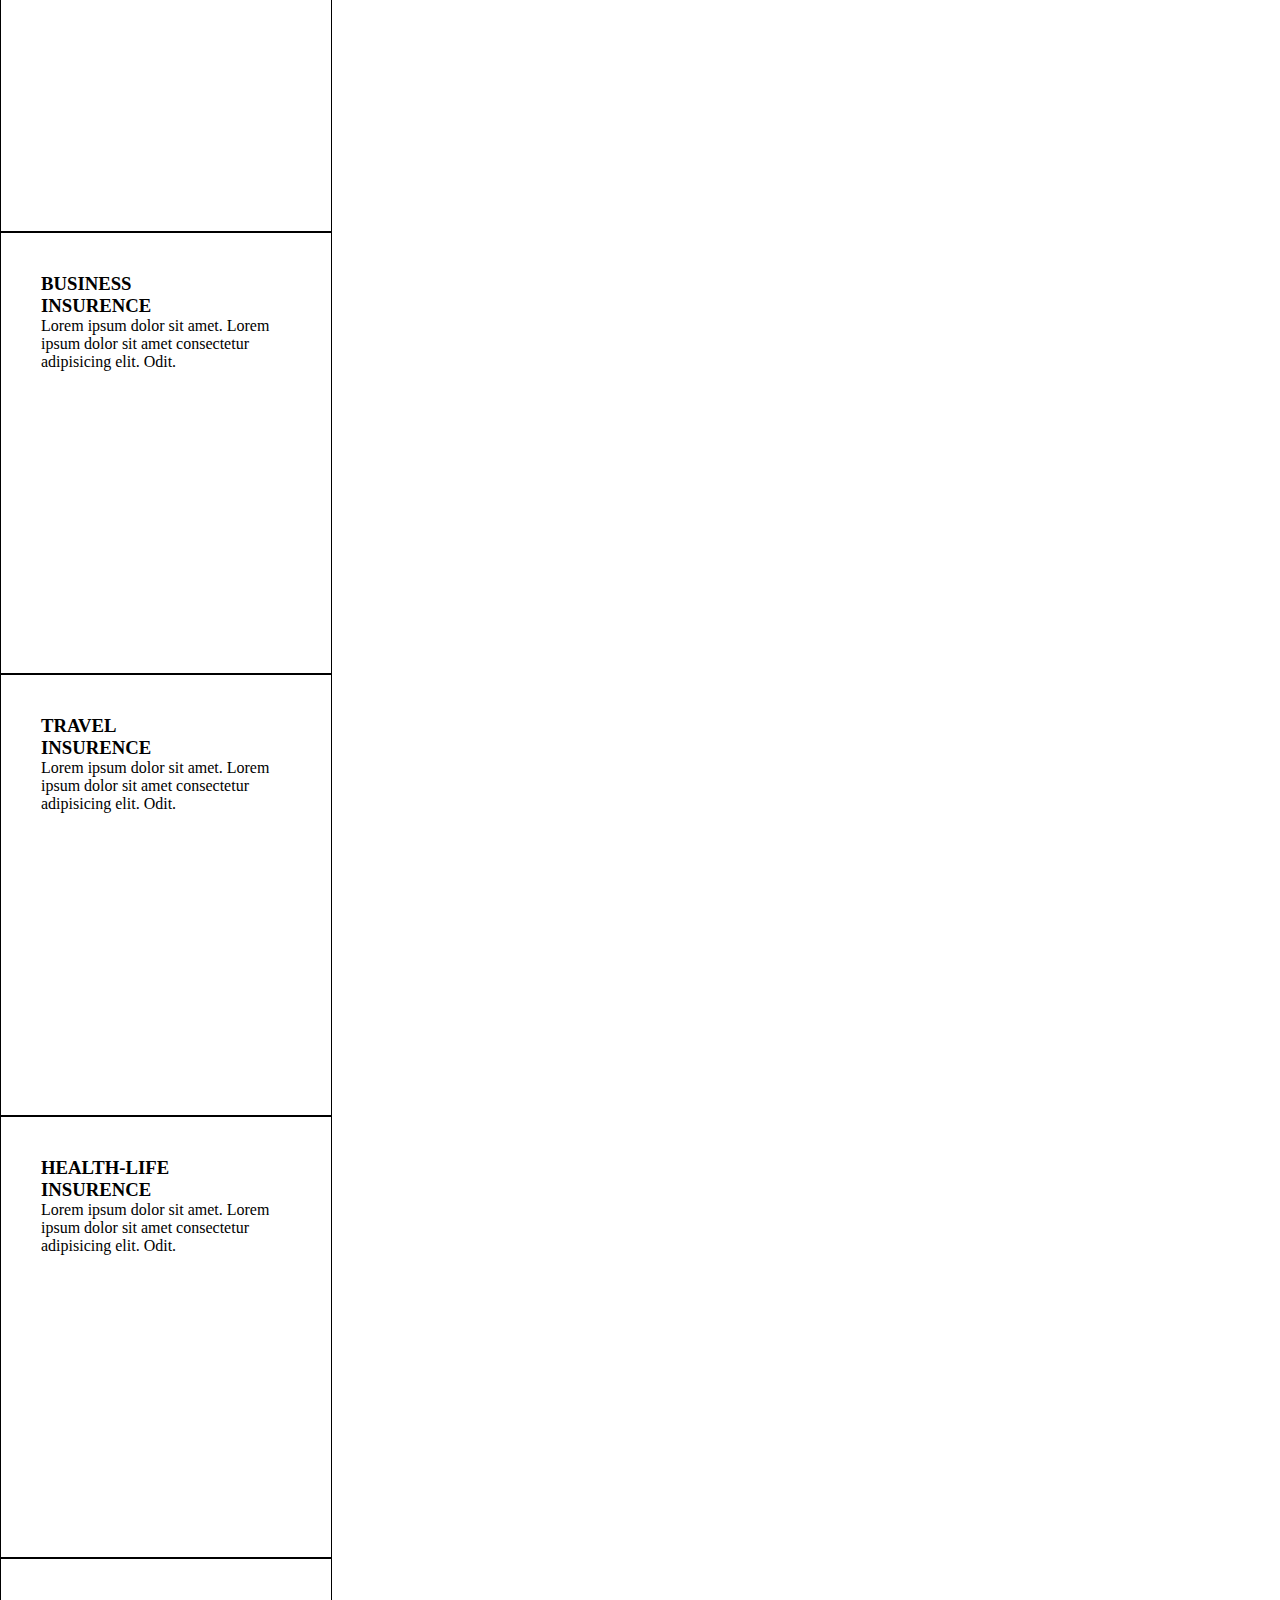
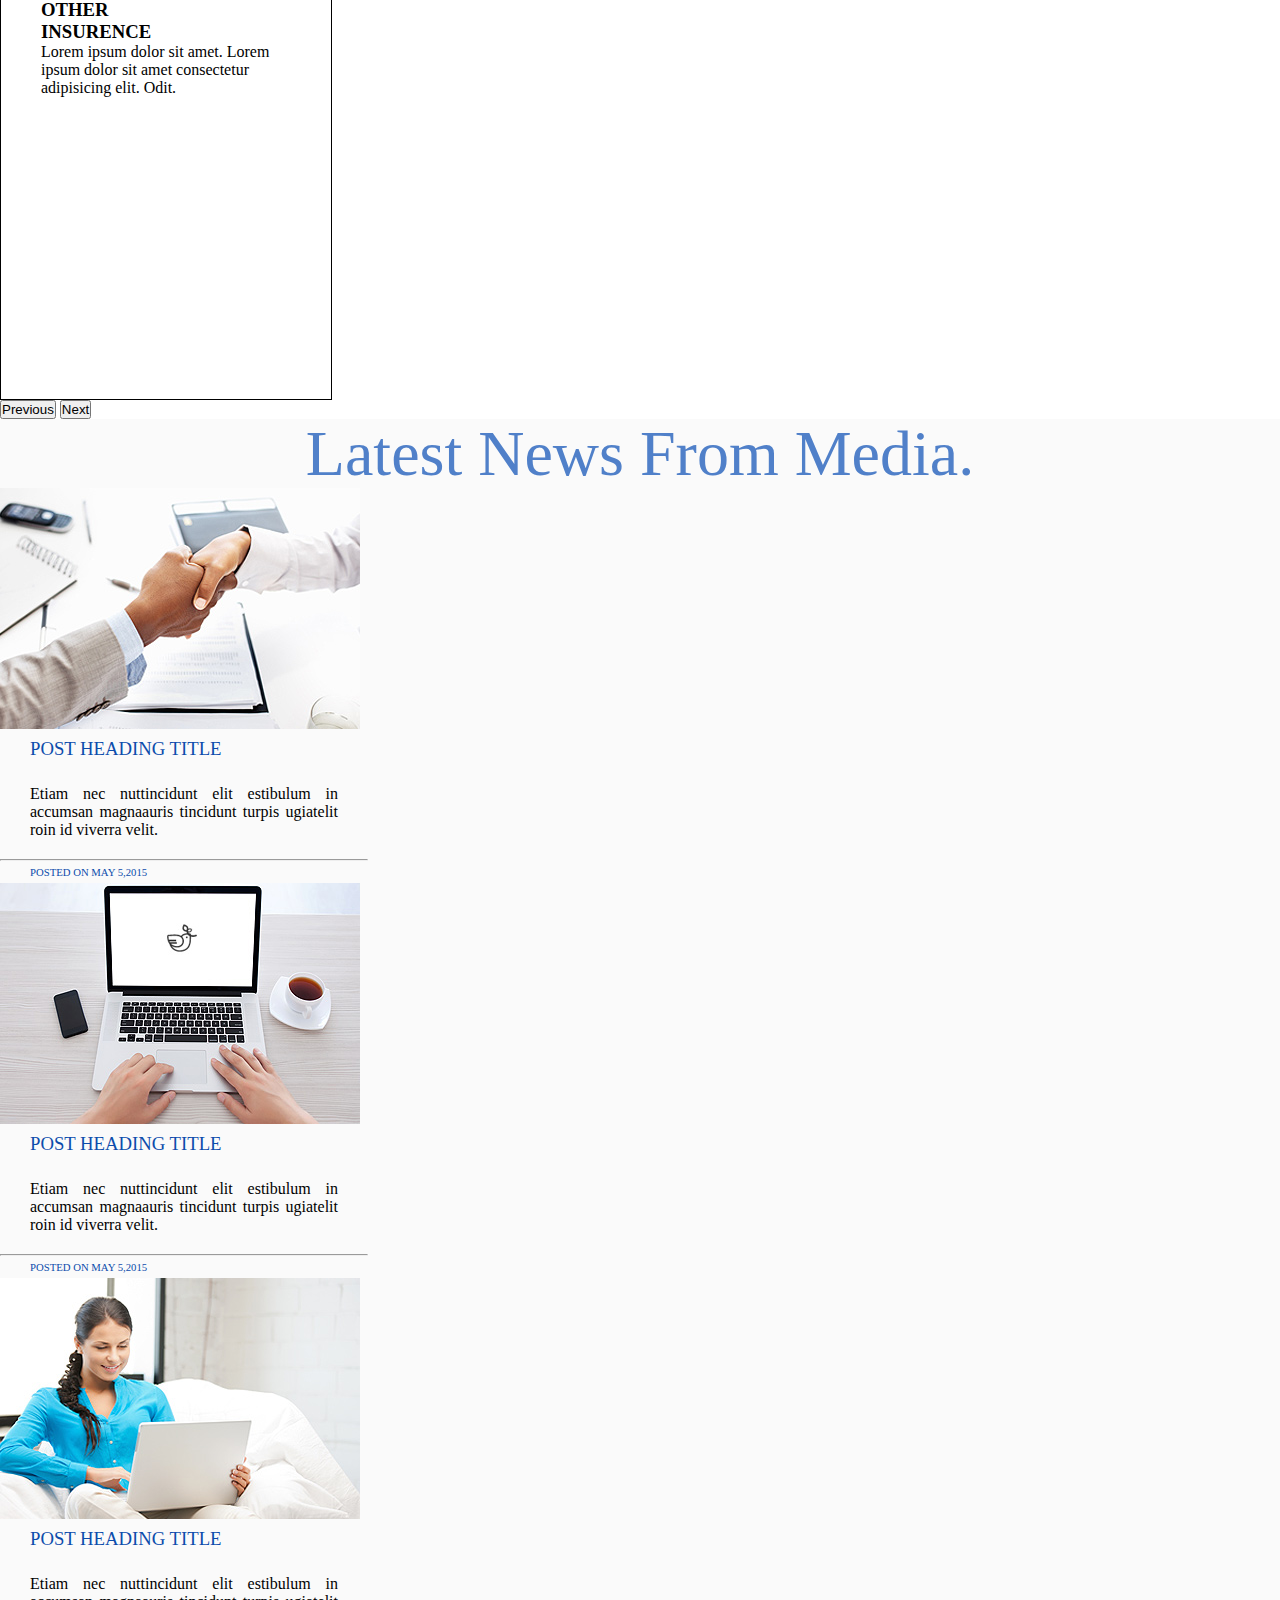
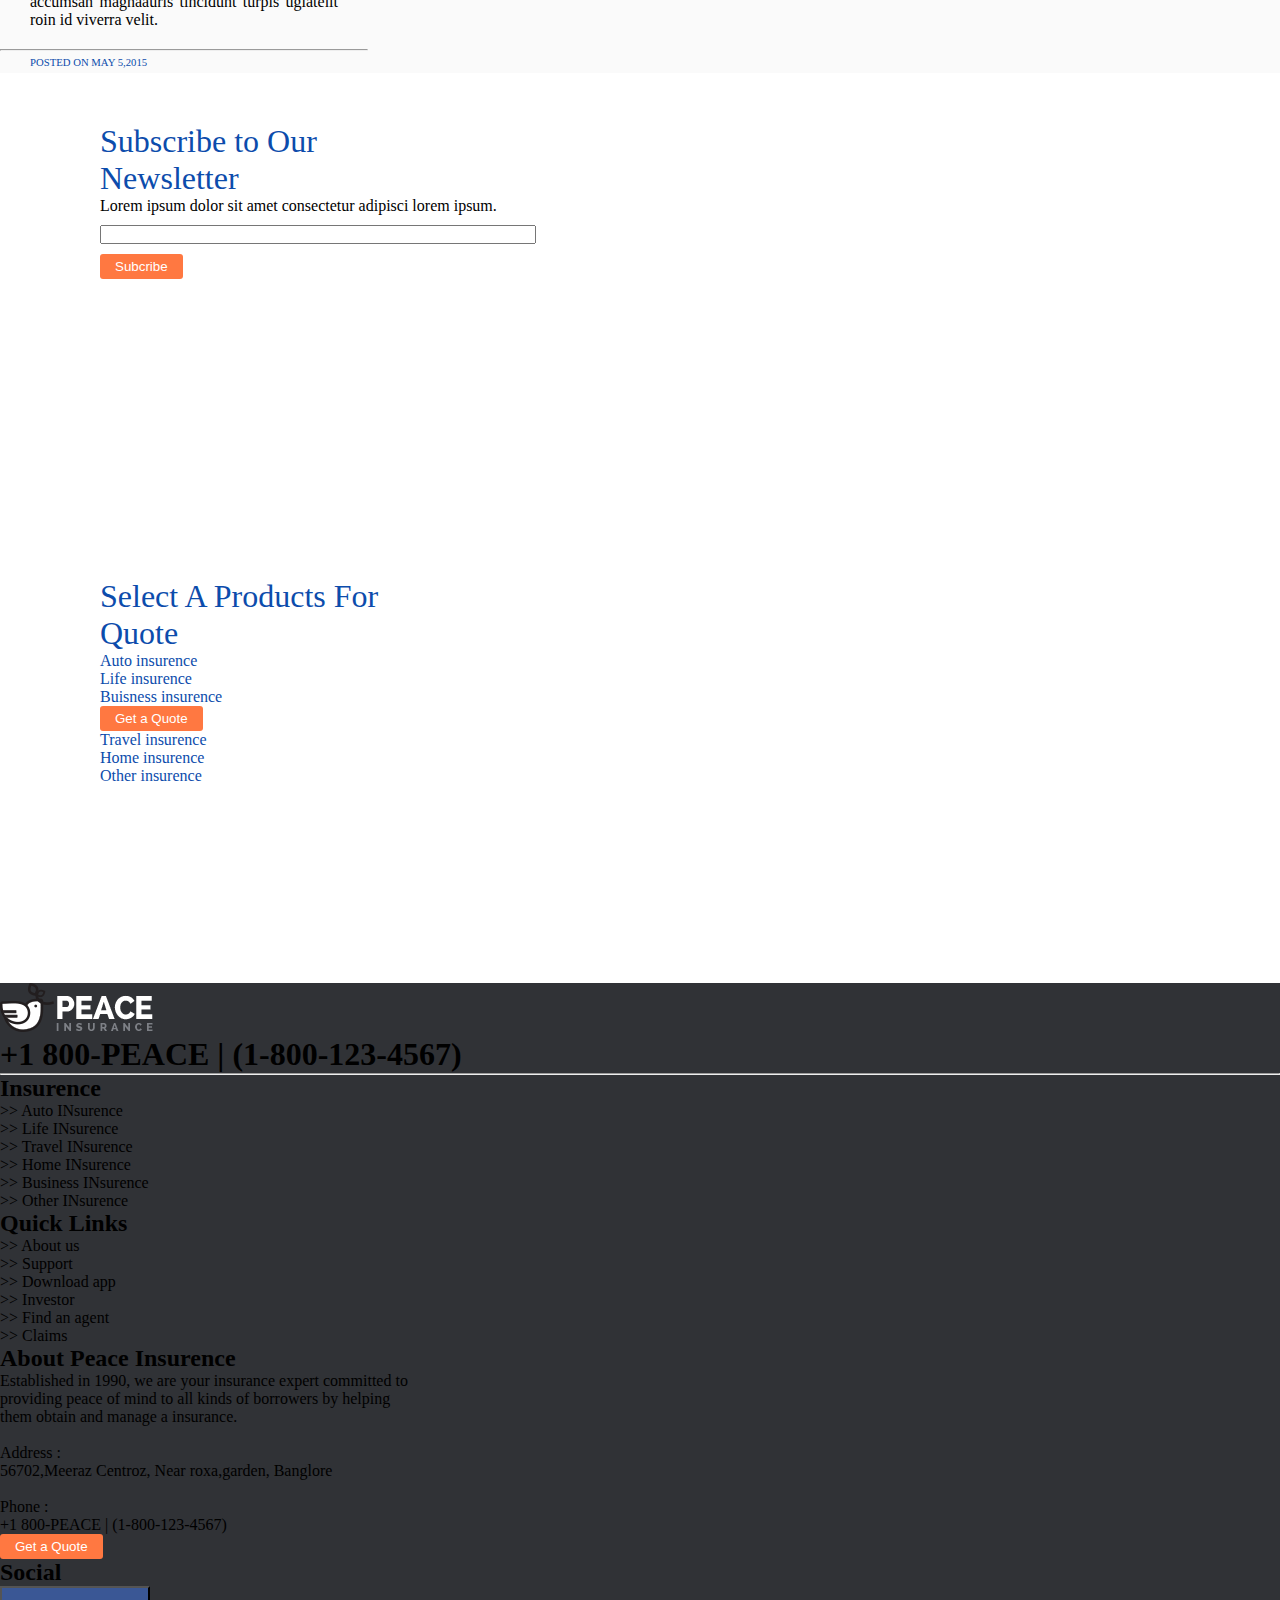
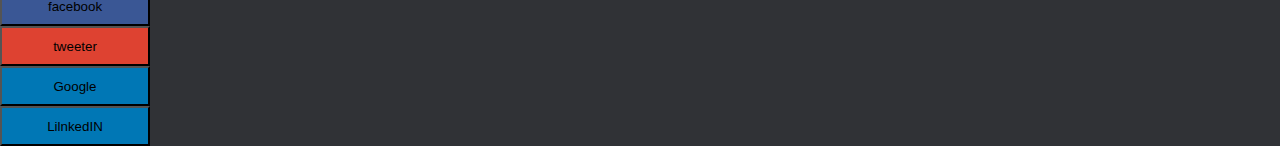
<file: index1.html>
<!DOCTYPE html>
<html lang="en">

<head>
    <meta charset="UTF-8">
    <meta http-equiv="X-UA-Compatible" content="IE=edge">
    <meta name="viewport" content="width=device-width, initial-scale=1.0">
    <title>Document</title>

    <!-- all links that necessary ? -->
    <!-- css link -->
    <link rel="stylesheet" href="css/style.css">
    <link rel="stylesheet" href="css/responsive.css">
    <!-- bootstrape link -->
    <link href="https://cdn.jsdelivr.net/npm/bootstrap@5.2.2/dist/css/bootstrap.min.css" rel="stylesheet"
        integrity="sha384-Zenh87qX5JnK2Jl0vWa8Ck2rdkQ2Bzep5IDxbcnCeuOxjzrPF/et3URy9Bv1WTRi" crossorigin="anonymous">
    <!-- font awesome linke  -->
    <link rel="stylesheet" href="https://cdnjs.cloudflare.com/ajax/libs/font-awesome/6.2.0/css/all.min.css"
        integrity="sha512-xh6O/CkQoPOWDdYTDqeRdPCVd1SpvCA9XXcUnZS2FmJNp1coAFzvtCN9BmamE+4aHK8yyUHUSCcJHgXloTyT2A=="
        crossorigin="anonymous" referrerpolicy="no-referrer" />
    <script src="https://cdn.jsdelivr.net/npm/bootstrap@5.2.2/dist/js/bootstrap.bundle.min.js"></script>
</head>

<body>
    <!-- search bar hidden search bar  -->
    <div class="container hidden-search-bar " id="hidden-search-bar">
        <form action="">
            <input type="text">
            <button>Search</button>
        </form>
    </div>
    <!-- navigation bar start -->
    <div class="container-fluid navigation-bar   ">
        <div class="row toggle-menu">
            <div class="col-6 toggle-menu">
                <div class="logo-img-wrap navigation-bar d-flex align-items-center justify-content-center toggle-menu">
                    <img src="/images/logo.png" alt="">
                </div>
            </div>
            <div class="col-6">
                <div class="buttons-wrape navigation-bar  d-flex  align-items-center justify-content-around toggle-menu">
                    <p class="me-3 contact-num text-white toggle-menu">CALL: 1-800-123-4567</p>
                    <div class="dropdown ">
                        <button class=" button-quote me-2 text-light toggle-menu" type="button" data-bs-toggle="dropdown"
                            aria-expanded="false" class="">
                            GET QUOTE
                        </button>
                        <button class="login-button text-light toggle-menu"> login</button>
                        <button class="search-button text-light toggle-menu" onclick="slide()"> <i
                                class="fa-solid fa-magnifying-glass toggle-menu" class=" "></i></button>
                                <div class="toggle-menubar "><i class="fa-solid fa-bars " onclick="menu()" id="toggle-bars"></i></div>
                        <!-- list of dropdown list  -->
                        <ul class="dropdown-menu dropdown-menu-list  justify-content-center align-items-center">
                            <li> <a href="" class="text-black"> Auto insurence </a></li>
                            <li> <a href="" class="text-secondary"> Life insurence</a></li>
                            <li> <a href="" class="text-secondary"> Buisness insurence</a></li>
                            <li> <a href="" class="text-secondary"> Travel insurence</a></li>
                            <li> <a href="" class="text-secondary"> Home insurence</a></li>
                        </ul>
                    </div>
                </div>
            </div>
        </div>
    </div>
    <div class="container">
        <div class="row">
            <div class="col-12">
                <div class="navigation-tabs">
                    <button>HOME</button>
                    <button>INSURENCE</button>
                    <button>FIND AN AGENT</button>
                    <button>CLAIM CENTER</button>
                    <button>PAGES</button>
                    <button>SHORT CODES</button>
                    <button>CONTACT US</button>
                    <button>SHARE +</button>
                </div>
            </div>

        </div>
    </div>
    <!-- image slider start/ -->
    <div class="container-fluid ">
        <div class="row">
            <div class="col-12">
                <div class="img-slider-wrape">
                    <div id="carouselExampleDark" class="carousel carousel-dark slide" data-bs-ride="carousel">
                        <div class="carousel-indicators">
                            <button type="button" data-bs-target="#carouselExampleDark" data-bs-slide-to="0"
                                class="active" aria-current="true" aria-label="Slide 1"></button>
                            <button type="button" data-bs-target="#carouselExampleDark" data-bs-slide-to="1"
                                aria-label="Slide 2"></button>
                            <button type="button" data-bs-target="#carouselExampleDark" data-bs-slide-to="2"
                                aria-label="Slide 3"></button>
                        </div>
                        <div class="carousel-inner">
                            <div class="carousel-item active" data-bs-interval="10000">
                                <img src="/images/slider-1.jpg" class="d-block w-100" alt="...">
                                <div class="carousel-caption d-none d-md-block">
                                    <!-- msg-box-imgsage on slider  -->
                                    <div class="msg-box-img">
                                        <h3 class="msg-box-header">Get insurence in a minuts and savae your 15% off</h3>
                                        <p class="text-black">Lorem ipsum dolor sit amet consectetur adipisicing.</p>
                                        <button class="card-btn">Get Insurence Today</button>
                                    </div>
                                    <p class="text-black">Some representative placeholder content for the first slide.
                                    </p>
                                </div>
                            </div>
                            <div class="carousel-item" data-bs-interval="2000">
                                <img src="/images/slider-2.jpg" class="d-block w-100" alt="...">
                                <div class="carousel-caption d-none d-md-block">
                                    <!-- msg-box-imgsage on slider  -->
                                    <div class="msg-box-img">
                                        <h3 class="msg-box-header">Protect your family & secure the</h3>
                                        <p class="text-black">Lorem ipsum dolor sit amet consectetur adipisicing.</p>zz
                                        <button class="card-btn">Get a Quote</button>
                                    </div>
                                    <p>Some representative placeholder content for the second slide.</p>
                                </div>
                            </div>
                            <div class="carousel-item">
                                <img src="/images/slider-3.jpg" class="d-block w-100" alt="...">
                                <div class="carousel-caption d-none d-md-block">
                                    <!-- msg-box-imgsage on slider  -->
                                    <div class="msg-box-img">
                                        <h3 class="msg-box-header">Protect your family & secure the</h3>
                                        <p class="text-black">Lorem ipsum dolor sit amet consectetur adipisicing.</p>
                                        <button class="card-btn">Get Insurence Today</button>
                                    </div>
                                    <p>Lorem ipsum, dolor sit amet consectetur adipisicing elit. Itaque accu. </p>
                                </div>
                            </div>
                        </div>
                        <button class="carousel-control-prev" type="button" data-bs-target="#carouselExampleDark"
                            data-bs-slide="prev">
                            <span class="carousel-control-prev-icon" aria-hidden="true"></span>
                            <span class="visually-hidden">Previous</span>
                        </button>
                        <button class="carousel-control-next" type="button" data-bs-target="#carouselExampleDark"
                            data-bs-slide="next">
                            <span class="carousel-control-next-icon" aria-hidden="true"></span>
                            <span class="visually-hidden">Next</span>
                        </button>
                    </div>
                </div>
            </div>
        </div>
    </div>
    <!-- advertisement-text container start  -->
    <div class="container">
        <div class="row">
            <div class="col-12">
                <div class="advertisement-text pt-5 pb-5 mt-5 mb-5">
                    <p>Peace Insurance has over 25 years of experience in the insurance industry.</p>
                </div>
            </div>
        </div>
    </div>
    <!-- insurence product container  -->
    <div class="container">
        <div class="row">
            <div class="col-6 p-0">
                <div class="product-wrap border w-100 p-0">
                    <div class="logo"><i class="fa-solid fa-umbrella"></i></div>
                    <div class="caption pt-3 pb-3">
                        <h3 class="text-center">Insurance Products
                        </h3>
                    </div>
                    <div class="text-para text-secondary pt-2 pb-3">
                        <p>Peace Insurance offers a range of protection plans for you and your family.</p>
                    </div>
                    <div class="product-button"> <button class="button-quote">view our products</button> </div>
                </div>
            </div>
            <div class="col-6 p-0">
                <div class="product-wrap border w-100 p-0">
                    <div class="logo"><i class="fa-solid fa-umbrella"></i></div>
                    <div class="caption pt-3 pb-3">
                        <h3 class="text-center">Insurance Products
                        </h3>
                    </div>
                    <div class="text-para text-secondary pt-2 pb-3">
                        <p>Peace Insurance offers a range of protection plans for you and your family.</p>
                    </div>
                    <div class="product-button"> <button class="button-quote">view our products</button> </div>
                </div>
            </div>
        </div>
    </div>
    <!-- advertisement-text container start  -->
    <div class="container">
        <div class="row">
            <div class="col-12">
                <div class="advertisement-text pt-5 pb-5 mt-5 mb-5 jus">
                    <p>Insurance Coverage That Fits Your Life.</p>
                    <div class="text-center text-secondary">insurance coverage around your needs is easier than you
                        think. Sometimes on purpose injected humour and the like simple dummy.</div>
                </div>
            </div>
        </div>
    </div>
    <!-- sliding dives with information  -->
    <div class="container ">
        <div class="row">
            <div class="col-12">
                <div class="sliding-div-wraper">
                    <div id="carouselExampleFade" class="carousel slide carousel-fade" data-bs-ride="carousel">
                        <div class="carousel-inner">
                            <div class="carousel-item active">
                                <div class="sliding-div-group">
                                    <div class="slide-div-text-box d-flex justify-content-around">
                                        <div class="div-1">
                                            <h3>AUTO</h3>
                                            <h3 class="pt-2 pb-2">INSURENCE</h3>
                                            <P class="text-secondary text-justify pt-2 pb-3">
                                                Lorem ipsum dolor sit amet. Lorem ipsum dolor sit amet consectetur
                                                adipisicing elit. Odit.
                                            </P>
                                            <div class="card-icon">
                                                <span> <i class="fa-solid fa-car"></i></span>
                                            </div>
                                        </div>
                                        <div class="div-1">
                                            <h3>HOME</h3>
                                            <h3 class="pt-2 pb-2">INSURENCE</h3>
                                            <P class="text-secondary text-justify pt-2 pb-3">
                                                Lorem ipsum dolor sit amet. Lorem ipsum dolor sit amet consectetur
                                                adipisicing elit. Odit.
                                            </P>
                                            <div class="card-icon">
                                                <span> <i class="fa-solid fa-house"></i></span>
                                            </div>
                                        </div>
                                        <div class="div-1">
                                            <h3>BUSINESS</h3>
                                            <h3 class="pt-2 pb-2">INSURENCE</h3>
                                            <P class="text-secondary text-justify pt-2 pb-3">
                                                Lorem ipsum dolor sit amet. Lorem ipsum dolor sit amet consectetur
                                                adipisicing elit. Odit.
                                            </P>
                                            <div class="card-icon">
                                                <span><i class="fa-solid fa-briefcase"></i></span>
                                            </div>
                                        </div>
                                    </div>
                                </div>
                            </div>
                            <div class="carousel-item">
                                <div class="sliding-div-group">
                                    <div class="slide-div-text-box d-flex justify-content-around">
                                        <div class="div-1">
                                            <h3>TRAVEL</h3>
                                            <h3 class="pt-2 pb-2">INSURENCE</h3>
                                            <P class="text-secondary text-justify pt-2 pb-3">
                                                Lorem ipsum dolor sit amet. Lorem ipsum dolor sit amet consectetur
                                                adipisicing elit. Odit.
                                            </P>
                                            <div class="card-icon">
                                                <span><i class="fa-sharp fa-solid fa-plane"></i></span>
                                            </div>
                                        </div>
                                        <div class="div-1">
                                            <h3>HEALTH-LIFE</h3>
                                            <h3 class="pt-2 pb-2">INSURENCE</h3>
                                            <P class="text-secondary text-justify pt-2 pb-3">
                                                Lorem ipsum dolor sit amet. Lorem ipsum dolor sit amet consectetur
                                                adipisicing elit. Odit.
                                            </P>
                                            <div class="card-icon">
                                                <span><i class="fa-solid fa-heart"></i></span>
                                            </div>
                                        </div>
                                        <div class="div-1">
                                            <h3>OTHER</h3>
                                            <h3 class="pt-2 pb-2">INSURENCE</h3>
                                            <P class="text-secondary text-justify pt-2 pb-3">
                                                Lorem ipsum dolor sit amet. Lorem ipsum dolor sit amet consectetur
                                                adipisicing elit. Odit.
                                            </P>
                                            <div class="card-icon">
                                                <span><i class="fa-solid fa-lightbulb"></i></span>
                                            </div>
                                        </div>
                                    </div>
                                </div>
                            </div>
                        </div>
                        <button class="carousel-control-prev" type="button" data-bs-target="#carouselExampleFade"
                            data-bs-slide="prev">
                            <span class="carousel-control-prev-icon" aria-hidden="true"></span>
                            <span class="visually-hidden">Previous</span>
                        </button>
                        <button class="carousel-control-next" type="button" data-bs-target="#carouselExampleFade"
                            data-bs-slide="next">
                            <span class="carousel-control-next-icon" aria-hidden="true"></span>
                            <span class="visually-hidden">Next</span>
                        </button>
                    </div>
                </div>
            </div>
        </div>
    </div>
    <!-- latest news from media headint and info section  -->
    <div class="container-fluid background-dimwhite mt-5">
        <div class="row">
            <div class="col-12">
                <div class="advertisement-text pt-5 pb-5 mt-5 mb-5 jus">
                    <p>Latest News From Media.</p>

                </div>
            </div>
        </div>
    </div>
    <!-- card section for media news  -->
    <div class="container-fluid pb-5 pt-5 background-dimwhite">
        <div class="row">
            <div class="col-12 col-md-12 col-xxl-4 col-xl-4 col-sm-12 ">
                <div class="news-card-section d-flex justify-content-around align-items-center ">
                    <div class="card rounded-0" style="width: 23rem;">
                        <img src="/images/blog-pic-1.jpg" class="card-img-top img-news-sec" alt="">
                        <div class="card-body">
                            <h3 class="caption-news  ">POST HEADING TITLE</h3>
                            <p class="card-text card-para text-secondary">Etiam nec nuttincidunt elit estibulum in
                                accumsan magnaauris tincidunt turpis ugiatelit roin id viverra velit.
                                <hr>
                            </p>
                            <h6 class="caption-news"> POSTED ON MAY <span class=" fs-6">5,2015 </span> </h6>
                        </div>
                    </div>
                </div>
            </div>
            <div class="col-12 col-md-12 col-xxl-4 col-xl-4 col-sm-12 ">
                <div class="news-card-section d-flex justify-content-around align-items-center ">
                    <div class="card rounded-0" style="width: 23rem;">
                        <img src="/images/blog-pic-2.jpg" class="card-img-top img-news-sec" alt="">
                        <div class="card-body">
                            <h3 class="caption-news  ">POST HEADING TITLE</h3>
                            <p class="card-text card-para text-secondary">Etiam nec nuttincidunt elit estibulum in
                                accumsan magnaauris tincidunt turpis ugiatelit roin id viverra velit.
                                <hr>
                            </p>
                            <h6 class="caption-news"> POSTED ON MAY <span class=" fs-6">5,2015 </span> </h6>
                        </div>
                    </div>
                </div>
            </div>
            <div class="col-12 col-md-12 col-xxl-4 col-xl-4 col-sm-12 ">
                <div class="news-card-section d-flex justify-content-around align-items-center ">
                    <div class="card rounded-0" style="width: 23rem;">
                        <img src="/images/blog-pic.jpg" class="card-img-top img-news-sec" alt="">
                        <div class="card-body">
                            <h3 class="caption-news  ">POST HEADING TITLE</h3>
                            <p class="card-text card-para text-secondary">Etiam nec nuttincidunt elit estibulum in
                                accumsan magnaauris tincidunt turpis ugiatelit roin id viverra velit.
                                <hr>
                            </p>
                            <h6 class="caption-news"> POSTED ON MAY <span class=" fs-6">5,2015 </span> </h6>
                        </div>
                    </div>
                </div>
            </div>
        </div>
    </div>

    <div class="container-fluid pt-5 ">
        <div class="row">
            <div class="col-xl-6 col-xxl-6 col-md-12 col-12 col-sm-12">
                <div class="subscribe-section ">
                    <h1>Subscribe to Our </h1>
                    <h1>Newsletter</h1>
                    <p class="pt-3 pb-3 text-secondary">Lorem ipsum dolor sit amet consectetur adipisci lorem ipsum.</p>
                    <form action="" class="last-form">
                        <input type="text"><br>
                        <button>Subcribe</button>
                    </form>
                </div>
            </div>
            <div class=" col-xl-6 col-xxl-6 col-md-12 col-12 col-sm-12">
                <div class="products-for-quots">
                    <h1>Select A Products For </h1>
                    <h1>Quote </h1>

                    <div class="row mt-5">
                        <div class="col-6 ">
                            <div class="color-text-quots">
                                <p><i class="fa me-3 fa-car"></i>Auto insurence</p>
                                <p><i class="fa me-3 fa-heart"></i>Life insurence</p>
                                <p><i class="fa me-3 fa-envelope"></i>Buisness insurence</p>
                                <form action="" class="last-form">

                                    <button>Get a Quote </button>
                                </form>
                            </div>
                        </div>
                        <div class="col-6">
                            <div class="color-text-quots">
                                <p><i class="fa me-3 fa-plane"></i>Travel insurence</p>
                                <p><i class="fa me-3 fa-home"></i>Home insurence</p>
                                <p><i class="fa me-3 fa-envelope"></i>Other insurence</p>
                            </div>
                        </div>

                    </div>
                </div>

            </div>
        </div>
        <!-- footer section start from here  -->
        <div class="container-fluid ">
            <div class="footer-sec pb-0 pt-5 mt-5 mb-0 ps-5 pe-5">
            <div class="row">
                <div class="col-12">
                    <div class="footer-bar d-flex align-items-center justify-content-between pb-5 pt-5">
                        <div class="last-logo">
                            <img src="/images/ft-logo.png" alt="" class="img-fluid">
                        </div>
                        <div class="contact-div">
                            <h1 class="text-white contact-num-text"> +1 800-PEACE | (1-800-123-4567)</h1>
                        </div>
                    </div>
                    <hr>
                </div>
            </div>
            <div class="row pb-5 ">
                <div class="col-12 col-xl-2 col-xxl-2 col-md-12 col-12 col-sm-12">
                    <div class="footer-lit-1">
                        <h2 class=" text-white">Insurence</h2>
                        <ul>
                            <li class="text-secondary">>> Auto INsurence</li>
                            <li class="text-secondary">>> Life INsurence</li>
                            <li class="text-secondary">>> Travel INsurence</li>
                            <li class="text-secondary">>> Home INsurence</li>
                            <li class="text-secondary">>> Business INsurence</li>
                            <li class="text-secondary">>> Other INsurence</li>
                        </ul>
                    </div>
                </div>
                <div class="col-12 col-xl-2 col-xxl-2 col-md-12 col-12 col-sm-12">
                    <div class="footer-lit-1">
                        <h2 class="text-white">Quick Links</h2>
                        <ul>
                            <li class="text-secondary">>> About us</li>
                            <li class="text-secondary">>> Support </li>
                            <li class="text-secondary">>> Download app</li>
                            <li class="text-secondary">>> Investor</li>
                            <li class="text-secondary">>> Find an agent</li>
                            <li class="text-secondary">>> Claims</li>
                        </ul>
                    </div>
                </div>
                <div class="col-12 col-xl-5 col-xxl-5 col-md-12 col-12 col-sm-12">
                    <div class="footer-peace-insurence">
                        <h2 class="text-white">About Peace Insurence</h2>
                        <p class="text-secondary">Established in 1990, we are your insurance expert committed to <br> providing peace of mind
                            to all kinds of borrowers by helping <br> them obtain and manage a insurance.</p> <br>
                        <span class="text-white">Address :</span>
                        <p class="text-secondary">56702,Meeraz Centroz, Near roxa,garden, Banglore </p> <br>
                        <span class=" text-white"> Phone :</span>
                        <p class="text-secondary">+1 800-PEACE | (1-800-123-4567)</p>
                        <form action="" class="last-form">
                            <button>Get a Quote </button>
                        </form>
                    </div>
                </div>
                <div class=" col-xl-3 col-xxl-3 col-md-12 col-12 col-sm-12">
                    <div class="footer-buttons">
                        <h2 class="text-white">Social</h2>
                        <ul>
                            <li><button class="border-0 text-white  footer-button-1 m-1"><i
                                        class="fa-brands me-2 fa-facebook-f"></i> facebook</button></li>
                            <li><button class="border-0 text-white  footer-button-2 m-1"><i
                                        class="fa-brands me-2 fa-square-twitter"></i> tweeter</button></li>
                            <li><button class="border-0 text-white  footer-button-4 m-1"><i
                                        class="fa-brands me-2 fa-square-google-plus"></i> Google</button></li>
                            <li><button class="border-0 text-white  footer-button-4 m-1"><i
                                        class="fa-brands me-2 fa-linkedin "></i> LilnkedIN</button></li>
                        </ul>
                    </div>

                </div>
            </div>
        </div>
        </div>

        <script>

            function slide() {
                let btn = document.getElementsByClassName('search-button');
                console.log(btn);
                let search = document.getElementById('hidden-search-bar');
                console.log(search);

                if (search.style.display != 'block') {
                    search.style.display = 'block';
                }
                else {
                    search.style.display = 'none';
                }
            }

            function menu() {
                let yash = document.getElementById('toggle-bars');
                console.log(yash);
                let om = document.getElementsByClassName('toggle-menu');
                console.log(om);
                if(om.style.display != 'block'){
                    om.style.display ='block';

                }
                else{
                    om.style.display ='none';
                }
            }
     
            
        </script>
</body>

</html>
</file>
<file: css/style.css>
*{margin: 0%;
padding: 0%;
}

.hidden-search-bar button{    height: 3rem;
    width: 6rem;
    border-radius: 1rem;
    background-color: #ff7841;
}
.hidden-search-bar input{
    padding: 0rem;
    margin: 0rem;
    height: 3rem;
    width: 30rem;
    border-radius: 10px;
}
.hidden-search-bar {
    height: 10rem;
    display: flex;
    justify-content: center;
    align-items: center;
    display:none;
    transform: 1s;
    transition: 1s;
}
/* navigation bar css  */
.navigation-bar{
    height: 6rem;
 background-color:#1757b8;

}
/* buttons css part  */
.button-quote{
    color: white;
    font-size: 1rem;
    height: 2.5rem;
    width: 9rem;
    background-color: #ff7841;
    border: none;
    border-radius: 0.5rem;
    font-weight: 700;
    padding: 4px;
}
.login-button{
    font-weight: 500;
    height: 35px;
    width: 75px;
    border: none;
    border-radius: 5px;
    background-color: #3b84f2dc;
}
.contact-num{
    margin: 0rem;
    margin: 0rem;
    font-weight: 700;
    margin-right: 1rem;
}
.search-button{
    height: 2.1rem;
    width: 2.5rem;
    border: none;
    border-radius: 0.5rem;
    margin-left: 0.5rem;
    background-color: #0c4cac;
}
/* navigation bar buttons  */
.toggle-menubar{
    display: none;
    float: right;
    color: white;
    font-size: 30px;
}
.navigation-tabs {
    height: 4rem;
    height: 4rem;
    /* align-items: center; */
    display: flex;
    justify-content: center;
    align-items: center;
   
}
.navigation-tabs button{
    height: 4rem;
    width: auto;
    padding: 25px;
    border: noe;
    border: none;
    background: white;
    border: 0.5px solid;
    margin: 0px;
    font-size: 0.9rem;
    font-weight: 600;
}
/* slider css msg box  */
.msg-box-img{
    height: 17rem;
    width: 23rem;
    background-color: white;
    color: white;
    text-align: center;
    padding: 2rem 1rem;
    text-align: left;
}
.msg-box-header{
    color: blue;
    font-weight: 300;
    padding: 10px 30px;
}
.card-btn{
    background-color: #ff7841;
    /* height: 35px; */
    border: none;
    padding: 5px;
    border-radius: 3px;
    color: white;
    font-weight: 600;
}
/* advertisement text css */
.advertisement-text p{
    font-family: ui-sans-serif;
    font-weight: 100;
    text-align: center;
    font-size: 4rem;
    color: #5080c9;
    line-height: 69px;
}
.product-wrap{
    height: 25rem;
    display: flex;
    flex-direction: column;
    justify-content: cl;
    justify-content: center;
    align-items: center;

}
.logo i{
color: #1757b8;
font-size: 5rem;
padding: 20px 0px;
}
.caption h3:hover{
    color:hsl(17, 100%, 63%) ;
transition: 0.55s;
}
/* sliding divs css */
.slide-div-text-box>div{
    height: 5rem;
    width: 2rem;
    height: 360px;
    width: 250px;
    border: 1px solid;
    transition: 1s;
padding: 40px;}
 .active{
    transition: 1s;
}
/* slider icon hover css */
.card-icon :hover{
    font-size: 60px;
    color: #ff7841;
    transition: .55s;
    margin-bottom: 100px;

}
.card-icon{
float: right;
font-size: 40px;
}
/* image news hover property  */
/* .img-news-sec:hover{
    height: 300px;
    width: 300px;
     
        position: relative;
  
}
.img-news-sec:hover {
    transition: 1s all ease;
} */

.caption-news:hover{
    color: #ff7841 !important;
transition: .55s;
}

.caption-news{
    font-weight: 200;
color: #0c4cac;
padding: 5px 30px ;
}


.card-para{
    padding: 20px 30px;
    text-align: justify;
}
.background-dimwhite{
    background-color:#fafafa ;
}

/* subcribe sectiob css */

.subscribe-section{
    height: 355px;
    padding: 50px 100px;
}
.subscribe-section h1{
    font-weight: 350;
    color: #0c4cac;
    
}
 .last-form input{
    width: 27rem;
    margin: 10px 0px;
    
}
.last-form button {
    padding: 5px 15px;
    border: none;
    border-radius: 3px;
    background-color: #ff7841;
    color: white;
    font-weight: 500;
}
.products-for-quots{
    height: 355px;
    padding: 50px 100px;
}
.products-for-quots h1{
    font-weight: 350;
    color: #0c4cac;
}
.color-text-quots{
    color: #0c4cac;
}

/* footer css :star  */
.footer-button-1{
    height: 40px;
    width: 150px;
   font-weight: 500;
    background: #3a5795;

}
.footer-button-2{
    height: 40px;
    width: 150px;
   font-weight: 500;
    background: #de4231;

}
.footer-button-3{
    height: 40px;
    width: 150px;
   font-weight: 500;
    background: #55acee;

}
.footer-button-4{
    height: 40px;
    width: 150px;
   font-weight: 500;
    background: #0077b5;

}
.footer-sec{
    background-color: #303236;
}
li {
    list-style: none;
}
</file>
<file: css/responsive.css>
@media (min-width: 100px) and (max-width: 560px){
    .subscribe-section{
        height: 355px;
        padding: 0px 0px;
    }
    .products-for-quots{
        height: 355px;
        padding:0px 0px;
    }
    .last-form input{
        width: 15rem;
        margin: 10px 0px;
        
    }
    .contact-num-text{
        font-size: 14px;
    }
    .navigation-tabs{
        display: none;
    }
    .toggle-menu{
    display:none;
    }
    .toggle-menubar{
        display: block;
        float: right;
    }


}
</file>
